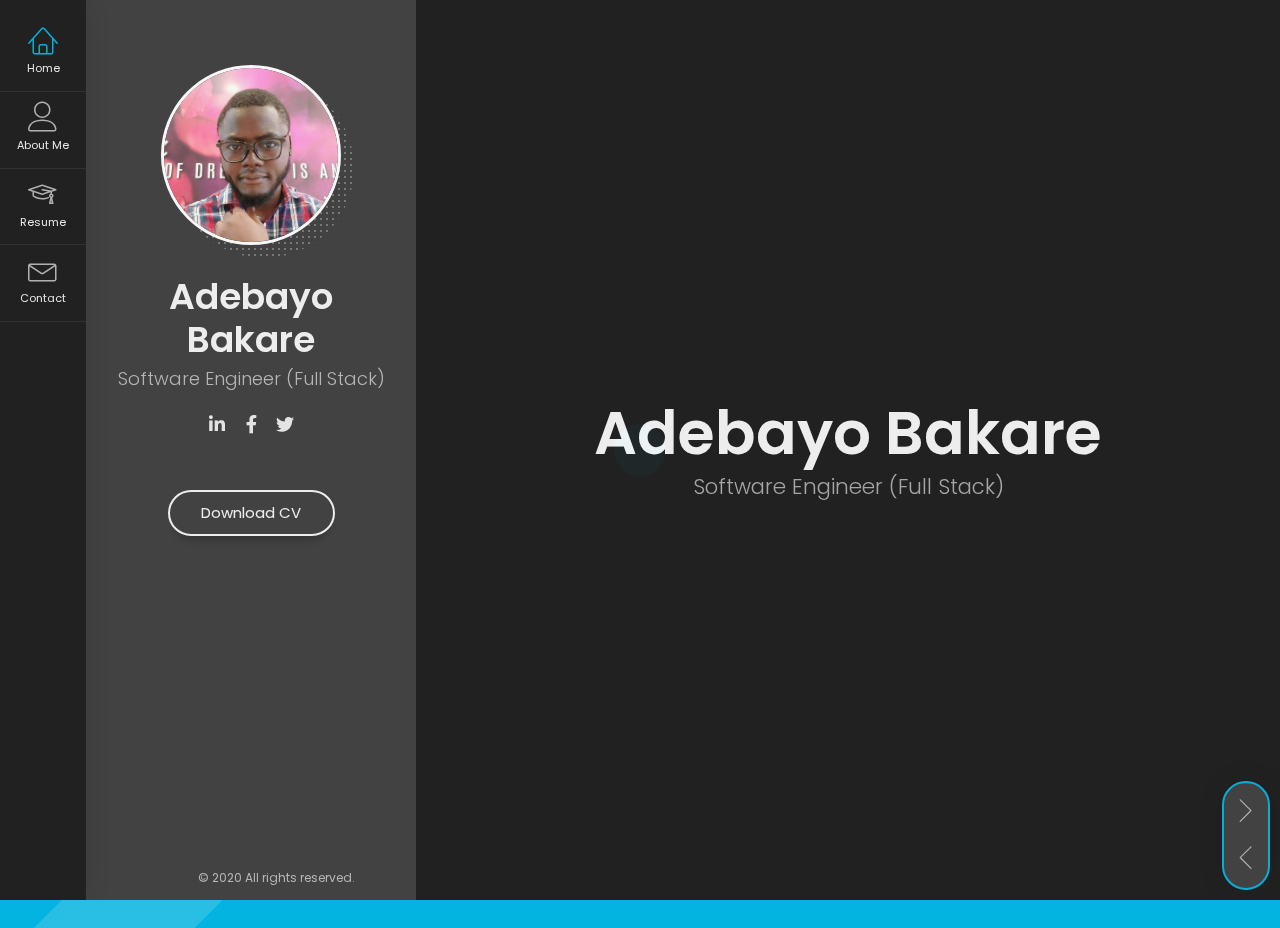
<file: index.html>
<!DOCTYPE html>
<html lang="en" class="no-js">
  <head>
    <meta charset="UTF-8" />
    <meta http-equiv="X-UA-Compatible" content="IE=edge"> 
    <title>Adebayo Bakare - Portfolio</title>
    <meta name="viewport" content="width=device-width, initial-scale=1, maximum-scale=1" />
    <meta name="description" content="Adebayo Bakare - Resume/Portfolio" />
    <meta name="keywords" content="vcard, resposnive, retina, resume, jquery, css3, bootstrap, Material CV, portfolio" />
    <meta name="author" content="lmpixels" />
    <link rel="shortcut icon" href="favicon.ico">


    <link rel="stylesheet" href="css/reset.css" type="text/css">
    <link rel="stylesheet" href="css/bootstrap-grid.min.css" type="text/css">
    <link rel="stylesheet" href="css/animations.css" type="text/css">
    <link rel="stylesheet" href="css/perfect-scrollbar.css" type="text/css">
    <link rel="stylesheet" href="css/owl.carousel.css" type="text/css">
    <link rel="stylesheet" href="css/magnific-popup.css" type="text/css">
    <link rel="stylesheet" href="css/main.css" type="text/css">
  </head>

  <body>
    <!-- Animated Background -->
    <div class="lm-animated-bg" style="background-image: url(img/main_bg.png);"></div>
    <!-- /Animated Background -->

    <!-- Loading animation -->
    <div class="preloader">
      <div class="preloader-animation">
        <div class="preloader-spinner">
        </div>
      </div>
    </div>
    <!-- /Loading animation -->

    <div class="page">
      <div class="page-content">

          <header id="site_header" class="header mobile-menu-hide">
            <div class="header-content">
              <div class="header-photo">
                <img src="img/profile.jpg" alt="Alex Smith">
              </div>
              <div class="header-titles">
                <h2>Adebayo Bakare</h2>
                <h4>Software Engineer (Full Stack)</h4>
              </div>
            </div>

            <ul class="main-menu">
              <li class="active">
                <a href="#home" class="nav-anim">
                  <span class="menu-icon lnr lnr-home"></span>
                  <span class="link-text">Home</span>
                </a>
              </li>
              <li>
                <a href="#about-me" class="nav-anim">
                  <span class="menu-icon lnr lnr-user"></span>
                  <span class="link-text">About Me</span>
                </a>
              </li>
              <li>
                <a href="#resume" class="nav-anim">
                  <span class="menu-icon lnr lnr-graduation-hat"></span>
                  <span class="link-text">Resume</span>
                </a>
              </li>
              <!-- <li>
                <a href="#portfolio" class="nav-anim">
                  <span class="menu-icon lnr lnr-briefcase"></span>
                  <span class="link-text">Portfolio</span>
                </a>
              </li>
              <li>
                <a href="#blog" class="nav-anim">
                  <span class="menu-icon lnr lnr-book"></span>
                  <span class="link-text">Blog</span>
                </a>
              </li> -->
              <li>
                <a href="#contact" class="nav-anim">
                  <span class="menu-icon lnr lnr-envelope"></span>
                  <span class="link-text">Contact</span>
                </a>
              </li>
            </ul>

            <div class="social-links">
              <ul>
                <li><a href="https://linkedin.com/in/adebayo-m-bakare" target="_blank"><i class="fab fa-linkedin-in"></i></a></li>
                <li><a href="#" target="_blank"><i class="fab fa-facebook-f"></i></a></li>
                <li><a href="#" target="_blank"><i class="fab fa-twitter"></i></a></li>
              </ul>
            </div>

            <div class="header-buttons">
              <a href="https://onedrive.live.com/?authkey=%21ABDwixw70HAaPwk&id=12155EB2CACB7A61%21120897&cid=12155EB2CACB7A61&parId=root&parQt=sharedby&o=OneUp" target="_blank" class="btn btn-primary">Download CV</a>
            </div>

            <div class="copyrights">© 2020 All rights reserved.</div>
          </header>

          <!-- Mobile Navigation -->
          <div class="menu-toggle">
            <span></span>
            <span></span>
            <span></span>
          </div>
          <!-- End Mobile Navigation -->

          <!-- Arrows Nav -->
          <div class="lmpixels-arrows-nav">
            <div class="lmpixels-arrow-right"><i class="lnr lnr-chevron-right"></i></div>
            <div class="lmpixels-arrow-left"><i class="lnr lnr-chevron-left"></i></div>
          </div>
          <!-- End Arrows Nav -->

          <div class="content-area">
            <div class="animated-sections">
              <!-- Home Subpage -->
              <section data-id="home" class="animated-section start-page">
                <div class="section-content vcentered">

                    <div class="row">
                      <div class="col-sm-12 col-md-12 col-lg-12">
                        <div class="title-block">
                          <h2>Adebayo Bakare</h2>
                          <div class="owl-carousel text-rotation">                                    
                            <div class="item">
                              <div class="sp-subtitle">Software Engineer (Full Stack)</div>
                            </div>
                            
                            <div class="item">
                              <div class="sp-subtitle">AI Engineer</div>
                            </div>

                            <div class="item">
                              <div class="sp-subtitle">Backend-Developer</div>
                            </div>
                          </div>
                        </div>
                      </div>
                    </div>

                </div>
              </section>
              <!-- End of Home Subpage -->

              <!-- About Me Subpage -->
              <section data-id="about-me" class="animated-section">
                <div class="section-content">
                  <div class="page-title">
                    <h2>About <span>Me</span></h2>
                  </div>

                  <!-- Personal Information -->
                  <div class="row">
                    <div class="col-xs-12 col-sm-7">
                      <p>With over 8 years of dedicated experience in full-stack software development, I am passionate about leveraging technology to create innovative solutions. My expertise spans both front-end and back-end development, with a strong command of technologies such as Next.js, React, TailwindCSS, Vue.js, Node.js, Python(Django & Flask), and JavaScript.</p>
                    </div>

                    <div class="col-xs-12 col-sm-5">
                      <div class="info-list">
                        <ul>
                          <li>
                            <span class="title">Age</span>
                            <span class="value">32</span>
                          </li>

                          <li>
                            <span class="title">Residence</span>
                            <span class="value">Canada</span>
                          </li>

                          <li>
                            <span class="title">Address</span>
                            <span class="value">188, Clark Blvd</span>
                          </li>

                          <li>
                            <span class="title">e-mail</span>
                            <span class="value">mabakare@yahoo.com</span>
                          </li>

                          <li>
                            <span class="title">Phone</span>
                            <span class="value">+1 (647) 472 1906</span>
                          </li>
                        </ul>
                      </div>
                    </div>
                  </div>
                  <!-- End of Personal Information -->

                  <div class="white-space-50"></div>

                  <!-- Services -->
                  <div class="row">
                    <div class="col-xs-12 col-sm-12">
                      <div class="block-title">
                        <h3>What <span>I Do</span></h3>
                      </div>
                    </div>
                  </div>

                  <div class="row">
                    <div class="col-xs-12 col-sm-6">
                      <div class="col-inner">
                        <div class="info-list-w-icon">
                          <div class="info-block-w-icon">
                            <div class="ci-icon">
                              <i class="lnr lnr-store"></i>
                            </div>
                            <div class="ci-text">
                              <h4>Ecommerce</h4>
                              <p>I specialize in developing robust e-commerce solutions that drives sales and enhance customer engagement. Leveraging platforms like <b>Shopify</b>, <b>WooCommerce</b> and custom built solutions.</p>
                            </div>
                          </div>
                          <div class="info-block-w-icon">
                            <div class="ci-icon">
                              <i class="lnr lnr-laptop-phone"></i>
                            </div><div class="ci-text">
                              <h4>Cloud Infracstructure & DevOps</h4>
                              <p>I set up and manage cloud Infracstructure to ensure your applications are scalable, reliable and secure. With experience with <b>AWS</b>, <b>Google Cloud Platorm</b> and <b>Docker</b>, I implement CI/CD pipelines and automate deployment process to improve efficiency and reduce time-to-market.</p>
                            </div>
                          </div>
                        </div>
                      </div>
                    </div>

                    <div class="col-xs-12 col-sm-6">
                      <div class="col-inner">
                        <div class="info-list-w-icon">
                          <div class="info-block-w-icon">
                            <div class="ci-icon">
                              <i class="lnr lnr-pencil"></i>
                            </div>
                            <div class="ci-text">
                              <h4>API Development & Integration</h4>
                              <p>I create and integrate APIs to enable smooth communication between different software applications. By developing RESTful APIs using <b>Node.js</b>, <b>Express.js</b>, or <b>Django</b>, I ensure secure and effiecient data exchange, enhancing the functionality and connectivity of your applications.</p>
                            </div>
                          </div>
                          <div class="info-block-w-icon">
                            <div class="ci-icon">
                              <i class="lnr lnr-flag"></i>
                            </div><div class="ci-text">
                              <h4>Web Design</h4>
                              <p>I craft visually appealing and user-friendly websites that align with your brand identity and business objectives. Utilizing modern design principles and technology like <b>HTMl5</b>, <b>CSS3</b>, <b>JavaScript</b> and frameworks such as <b>React</b> and <b>Vue.js</b>.</p>
                            </div>
                          </div>
                        </div>
                      </div>
                    </div>
                  </div>
                  <!-- End of Services -->

                  <div class="white-space-30"></div>

                  <!-- Testimonials -->
                  <div class="row">
                    <div class="col-xs-12 col-sm-12">
                      <div class="block-title">
                        <h3>Testimonials</h3>
                      </div>
                    </div>
                  </div>

                  <div class="row">
                    <div class="col-xs-12 col-sm-12">
                      <div class="testimonials owl-carousel">
                        <!-- Testimonial 1 -->
                        <div class="testimonial">
                          <div class="img">
                            <img src="img/testimonials/testimonial-1.jpg" alt="Alex Smith">
                          </div>
                          <div class="text">
                            <p>I worked closely with Adebayo during the development of a proprietary mobile application used by the trading team within our company. Adebayo demonstrated a profound expertise in Flutter and Python development. His ability to design and implement a complex mobile application with an intuitive user interface was remarkable. He consistently delivered high-quality code, efficiently addressed bugs, and implemented new features that enhanced our mobile app's performance and user experience.</p>
                          </div>

                          <div class="author-info">
                            <h4 class="author">North VanHooser</h4>
                            <h5 class="company">Financial Innovation | Head of Product | Co-Founder</h5>
                            <div class="icon">
                              <i class="fas fa-quote-right"></i>
                            </div>
                          </div>
                        </div>
                        <!-- End of Testimonial 1 -->

                        <!-- Testimonial 2 -->
                        <div class="testimonial">
                          <div class="img">
                            <img src="img/testimonials/testimonial-2.jpg" alt="Alex Smith">
                          </div>
                          <div class="text">
                            <p>He is highly skilled in Computational analysis and Web development. He also has good knowledge of data structures and algorithms and he is solid in machine learning and artificial intelligence. He is also respectful and has a good track record of meeting up with project deadline. I have no reservation in vouching for him.</p>
                          </div>

                          <div class="author-info">
                            <h4 class="author">Kayode Yusuf</h4>
                            <h5 class="company">DevOps Consultant | Infracstructure Engineer | Cloud Architect</h5>
                            <div class="icon">
                              <i class="fas fa-quote-right"></i>
                            </div>
                          </div>
                        </div>
                        <!-- End of Testimonial 2 -->

                        <!-- Testimonial 3 -->
                        <div class="testimonial">
                          <div class="img">
                            <img src="img/testimonials/testimonial-3.jpg" alt="Alex Smith">
                          </div>
                          <div class="text">
                            <p>We hired Bakare to revamp our e-commerce website, and the results have been outstanding. His expertise in web design and development transformed our online presence completely. The new site is not only visually stunning but also user-friendly and optimized for conversions. Bakare managed the entire project seamlessly, keeping us informed at every stage and delivering on time and within budget. His attention to detail and commitment to excellence are truly commendable. Since the launch, we've seen a significant increase in traffic and sales. I highly recommend Bakare for any web development needs.</p>
                          </div>

                          <div class="author-info">
                            <h4 class="author">Adekunle Adedeji</h4>
                            <h5 class="company">Cloud/System Engineer | Site Reliability Engineer</h5>
                            <div class="icon">
                              <i class="fas fa-quote-right"></i>
                            </div>
                          </div>
                        </div>
                        <!-- End of Testimonial 3 -->
                      </div>
                    </div>
                  </div>
                  <!-- End of Testimonials -->

                  <div class="white-space-50"></div>

                  <!-- Clients -->
                  <!-- <div class="row">
                    <div class="col-xs-12 col-sm-12">
                      <div class="block-title">
                        <h3>Cilents</h3>
                      </div>
                    </div>
                  </div>

                  <div class="row">
                    <div class="col-xs-12 col-sm-12">
                      <div class="clients owl-carousel">
                        
                        <div class="client-block">
                          <a href="#" target="_blank" title="Logo">
                            <img src="img/clients/client-1.png" alt="Logo">
                          </a>
                        </div>

                        <div class="client-block">
                          <a href="#" target="_blank" title="Logo">
                            <img src="img/clients/client-2.png" alt="Logo">
                          </a>
                        </div>

                        <div class="client-block">
                          <a href="#" target="_blank" title="Logo">
                            <img src="img/clients/client-3.png" alt="Logo">
                          </a>
                        </div>

                        <div class="client-block">
                          <a href="#" target="_blank" title="Logo">
                            <img src="img/clients/client-4.png" alt="Logo">
                          </a>
                        </div>

                        <div class="client-block">
                          <a href="#" target="_blank" title="Logo">
                            <img src="img/clients/client-5.png" alt="Logo">
                          </a>
                        </div>

                        <div class="client-block">
                          <a href="#" target="_blank" title="Logo">
                            <img src="img/clients/client-6.png" alt="Logo">
                          </a>
                        </div>

                        <div class="client-block">
                          <a href="#" target="_blank" title="Logo">
                            <img src="img/clients/client-7.png" alt="Logo">
                          </a>
                        </div>
  
                      </div>
                    </div>
                  </div> -->
                  <!-- End of Clients -->

                  <!-- <div class="white-space-50"></div> -->

                  <!-- Pricing -->
                  <!-- <div class="row">
                    <div class="col-xs-12 col-sm-12">

                      <div class="block-title">
                        <h3>Pricing</h3>
                      </div>
                    </div>
                  </div>

                  <div class="row">
                    <div class=" col-xs-12 col-sm-12 ">
                      <div class="fw-pricing clearfix row">
                        
                        <div class="fw-package-wrap col-md-6 ">
                          <div class="fw-package">
                            <div class="fw-heading-row">
                              <span>Silver</span>
                            </div>
                            
                            <div class="fw-pricing-row">
                              <span>$64</span>
                              <small>per month</small>
                            </div>
                            
                            <div class="fw-button-row">
                              <a href="#" target="_self" class="btn btn-secondary">Free Trial</a>
                            </div>

                            <div class="fw-default-row">Lorem ipsum dolor</div>
                            <div class="fw-default-row">Pellentesque scelerisque</div>
                            <div class="fw-default-row">Morbi eu sagittis</div>
                          </div>
                        </div>
     
                        <div class="fw-package-wrap col-md-6 highlight-col ">
                          <div class="fw-package">
                            <div class="fw-heading-row">
                              <span>Gold</span>
                            </div>
                            
                            <div class="fw-pricing-row">
                              <span>$128</span>
                              <small>per month</small>
                            </div>

                            <div class="fw-button-row">
                              <a href="#" target="_self" class="btn btn-primary">Free Trial</a>
                            </div>
                            
                            <div class="fw-default-row">Lorem ipsum dolor</div>
                            <div class="fw-default-row">Pellentesque scelerisque</div>
                            <div class="fw-default-row">Morbi eu sagittis</div>
                            <div class="fw-default-row">Donec non diam</div>
                            <div class="fw-default-row"></div>
                          </div>
                        </div>

                      </div>
                    </div>
                  </div> -->
                  <!-- End of Pricing -->

                  <div class="white-space-50"></div>

                  <!-- Fun Facts -->
                  <div class="row">
                    <div class="col-xs-12 col-sm-12">

                      <div class="block-title">
                        <h3>Fun <span>Facts</span></h3>
                      </div>
                    </div>
                  </div>

                  <div class="row">
                    <div class="col-xs-12 col-sm-4">
                      <div class="fun-fact gray-default">
                        <i class="lnr lnr-heart"></i>
                        <h4>Happy Clients</h4>
                        <span class="fun-fact-block-value">578</span>
                        <span class="fun-fact-block-text"></span>
                      </div>
                    </div>

                    <div class="col-xs-12 col-sm-4">
                      <div class="fun-fact gray-default">
                        <i class="lnr lnr-clock"></i>
                        <h4>Working Hours</h4>
                        <span class="fun-fact-block-value">4,780</span>
                        <span class="fun-fact-block-text"></span>
                      </div>
                    </div>

                    <div class="col-xs-12 col-sm-4 ">
                      <div class="fun-fact gray-default">
                        <i class="lnr lnr-star"></i>
                        <h4>Publications </h4>
                        <span class="fun-fact-block-value">2</span>
                        <span class="fun-fact-block-text"></span>
                      </div>
                    </div>
                  </div>
                  <!-- End of Fun Facts -->

                </div>
              </section>
              <!-- End of About Me Subpage -->

              <!-- Resume Subpage -->
              <section data-id="resume" class="animated-section">
                <div class="section-content">  
                  <div class="page-title">
                    <h2>Resume</h2>
                  </div>

                  <div class="row">
                    <div class="col-xs-12 col-sm-7">

                      <div class="block-title">
                        <h3>Education</h3>
                      </div>
                      
                      <div class="timeline timeline-second-style clearfix">
                        <div class="timeline-item clearfix">
                          <div class="left-part">
                            <h5 class="item-period">2023</h5>
                            <span class="item-company">Multimedia University</span>
                          </div>
                          <div class="divider"></div>
                          <div class="right-part">
                            <h4 class="item-title">MSc Information Technology (Artificial Intelligence)</h4>
                            <p></p>
                          </div>
                        </div>

                        <div class="timeline-item clearfix">
                          <div class="left-part">
                            <h5 class="item-period">2020</h5>
                            <span class="item-company">Multimedia University</span>
                          </div>
                          <div class="divider"></div>
                          <div class="right-part">
                            <h4 class="item-title">BSc Information Technology (Artificial Intelligence)</h4>
                            <p></p>
                          </div>
                        </div>
                      </div>

                      <div class="white-space-50"></div>

                      <div class="block-title">
                        <h3>Experience</h3>
                      </div>

                      <div class="timeline timeline-second-style clearfix">
                        <div class="timeline-item clearfix">
                          <div class="left-part">
                            <h5 class="item-period">03/2024 - Current</h5>
                            <span class="item-company"><b>Cloud Devs Inc</b>, Delaware USA</span>
                          </div>
                          <div class="divider"></div>
                          <div class="right-part">
                            <h4 class="item-title">Senior Full Stack Developer</h4>
                            <p>As a Senior Full Stack Developer at Cloud Devs Inc., I develop and maintain high-performance web applications using Python (Django) and JavaScript, integrating third-party services and APIs to enhance functionality and reduce data loading times by 30%. I lead and mentor junior team members, optimize application performance, and implement custom notification services, resulting in a 25% increase in user satisfaction and engagement.</p>
                          </div>
                        </div>

                        <div class="timeline-item clearfix">
                          <div class="left-part">
                            <h5 class="item-period">12/2023 - 03/2024</h5>
                            <span class="item-company"><b>Cloud Devs Inc</b>, Delaware USA</span>
                          </div>
                          <div class="divider"></div>
                          <div class="right-part">
                            <h4 class="item-title">Backend Engineer</h4>
                            <p>In this role, I developed and maintained backend systems using TypeScript, ensuring efficient and scalable server-side functionality. I conducted performance optimizations that reduced server costs by 15% while maintaining high availability and reliability.</p>
                          </div>
                        </div>
                        
                        <div class="timeline-item clearfix">
                          <div class="left-part">
                            <h5 class="item-period">04/2023 - 12/2023</h5>
                            <span class="item-company"><b>Softmark technologies</b>, Ontario Canada</span>
                          </div>
                          <div class="divider"></div>
                          <div class="right-part">
                            <h4 class="item-title">Full Stack Developer</h4>
                            <p>In this role, I developed and maintained backend systems using TypeScript, ensuring efficient and scalable server-side functionality. I conducted performance optimizations that reduced server costs by 15% while maintaining high availability and reliability.</p>
                          </div>
                        </div>

                      </div>

                    </div>

                    <!-- Skills & Certificates -->
                    <div class="col-xs-12 col-sm-5">
                      <!-- Design Skills -->
                      <div class="block-title">
                        <h3>Design <span>Skills</span></h3>
                      </div>

                      <div class="skills-info skills-second-style">
                        <!-- Skill 1 -->
                        <div class="skill clearfix">
                          <h4>Web Design</h4>
                          <div class="skill-value">95%</div>
                        </div>
                        <div class="skill-container skill-1">
                          <div class="skill-percentage"></div>
                        </div>
                        <!-- End of Skill 1 -->
                        
                        <!-- Skill 2 -->
                        <div class="skill clearfix">
                          <h4>React</h4>
                          <div class="skill-value">95%</div>
                        </div>
                        <div class="skill-container skill-5">
                          <div class="skill-percentage"></div>
                        </div>
                        <!-- End of Skill 2 -->
                        
                        <!-- Skill 3 -->
                        <div class="skill clearfix">
                          <h4>Vue.js</h4>
                          <div class="skill-value">80%</div>
                        </div>
                        <div class="skill-container skill-3">
                          <div class="skill-percentage"></div>
                        </div>
                        <!-- End of Skill 3 -->
                        
                        <!-- Skill 4 -->
                        <div class="skill clearfix">
                          <h4>HTML5 & CSS3</h4>
                          <div class="skill-value">90%</div>
                        </div>
                        <div class="skill-container skill-4">
                          <div class="skill-percentage"></div>
                        </div>
                        <!-- End of Skill 4 -->

                      </div>
                      <!-- End of Design Skills -->

                      <div class="white-space-10"></div>

                      <!-- Coding Skills -->
                      <div class="block-title">
                        <h3>Coding <span>Skills</span></h3>
                      </div>

                      <div class="skills-info skills-second-style">
                        <!-- Skill 5 -->
                        <div class="skill clearfix">
                          <h4>JavaScript</h4>
                          <div class="skill-value">95%</div>
                        </div>
                        <div class="skill-container skill-5">
                          <div class="skill-percentage"></div>
                        </div>
                        <!-- End of Skill 5 -->

                        <!-- Skill 6 -->
                        <div class="skill clearfix">
                          <h4>PHP</h4>
                          <div class="skill-value">85%</div>
                        </div>
                        <div class="skill-container skill-6">
                          <div class="skill-percentage"></div>
                        </div>
                        <!-- End of Skill 6 -->
                        
                        <!-- Skill 7 -->
                        <div class="skill clearfix">
                          <h4>Python</h4>
                          <div class="skill-value">100%</div>
                        </div>
                        <div class="skill-container skill-7">
                          <div class="skill-percentage"></div>
                        </div>
                        <!-- End of Skill 7 -->
                        
                        <!-- Skill 8 -->
                        <div class="skill clearfix">
                          <h4>Java</h4>
                          <div class="skill-value">75%</div>
                        </div>
                        <div class="skill-container skill-8">
                          <div class="skill-percentage"></div>
                        </div>
                        <!-- End of Skill 8 -->

                        <!-- Skill 9 -->
                        <div class="skill clearfix">
                          <h4>C++</h4>
                          <div class="skill-value">90%</div>
                        </div>
                        <div class="skill-container skill-9">
                          <div class="skill-percentage"></div>
                        </div>
                        <!-- End of Skill 9 -->
                      </div>
                      <!-- End of Coding Skills -->

                      <div class="white-space-10"></div>

                      <!-- Knowledges -->
                      <div class="block-title">
                        <h3>Knowledges</h3>
                      </div>

                      <ul class="knowledges">
                        <li>Design-driven Development</li>
                        <li>A/B Testing</li>
                        <li>Digital Design</li>
                        <li>Interactive Graphics</li>
                        <li>Time Management</li>
                        <li>Communication</li>
                        <li>Problem-Solving</li>
                        <li>Interpersonal Skills</li>
                        <li>Flexibility</li>
                      </ul>
                      <!-- End of Knowledges -->
                    </div>
                    <!-- End of Skills & Certificates -->
                  </div>

                  <div class="white-space-50"></div>

                  <!-- Certificates -->
                  <div class="row">
                    <div class="col-xs-12 col-sm-12">
                      <div class="block-title">
                        <h3>Certificates</h3>
                      </div>
                    </div>
                  </div>
                  
                  <div class="row">
                    <!-- Certificate 1 -->
                     <a href="https://www.credly.com/badges/49b08554-c933-45e8-9fcc-5cb2cd79a95e/linked_in_profile?trk=public_profile_see-credential" target="_blank">
                        <div class="col-xs-12 col-sm-6">
                          <div class="certificate-item clearfix">
                            <div class="certi-logo">
                              <img src="img/clients/PCEP.png" alt="logo">
                            </div>
                            
                            <div class="certi-content">
                              <div class="certi-title">
                                <h4>PCEP - Certified Entry-Level Python Programmer</h4>
                              </div>
                              <!-- <div class="certi-id">
                                <span>Membership ID: XXXX</span>
                              </div> -->
                              <div class="certi-date">
                                <span>June 2023</span>
                              </div>
                              <div class="certi-company">
                                <span></span>
                              </div>
                            </div>
                          </div>
                        </div>
                      </a>
                    <!-- End of Certificate 1 -->

                    <!-- Certificate 2 -->
                     <a href="https://www.coursera.org/account/accomplishments/specialization/certificate/39DY8PLA2J8P" target="_blank">
                      <div class="col-xs-12 col-sm-6">
                        <div class="certificate-item clearfix">
                          <div class="certi-logo">
                            <img src="img/clients/IBM.png" alt="logo">
                          </div>
                          
                          <div class="certi-content">
                            <div class="certi-title">
                              <h4>IBM Full Stack Developer Certification</h4>
                            </div>
                            <!-- <div class="certi-id">
                              <span>Membership ID: XXXX</span>
                            </div> -->
                            <div class="certi-date">
                              <span>July 2023</span>
                            </div>
                            <div class="certi-company">
                              <span></span>
                            </div>
                          </div>
                        </div>
                      </div>
                    </a>
                    <!-- End of Certificate 2 -->

                  </div>
                  <!-- End of Certificates -->
                </div>
              </section>
              <!-- End of Resume Subpage -->

              <!-- Portfolio Subpage -->              
              <!-- End of Portfolio Subpage -->

              <!-- Blog Subpage -->
              <!-- End of Blog Subpage -->

              <!-- Contact Subpage -->
              <section data-id="contact" class="animated-section">
                <div class="section-content">  
                  <div class="page-title">
                    <h2>Contact</h2>
                  </div>

                  <div class="row">
                    <!-- Contact Info -->
                    <div class="col-xs-12 col-sm-4">
                      <div class="lm-info-block gray-default">
                        <i class="lnr lnr-map-marker"></i>
                        <h4>Brampton Canada</h4>
                        <span class="lm-info-block-value"></span>
                        <span class="lm-info-block-text"></span>
                      </div>

                      <div class="lm-info-block gray-default">
                        <i class="lnr lnr-phone-handset"></i>
                        <h4>647-472-1906</h4>
                        <span class="lm-info-block-value"></span>
                        <span class="lm-info-block-text"></span>
                      </div>

                      <div class="lm-info-block gray-default">
                        <i class="lnr lnr-envelope"></i>
                        <h4>mabakare@yahoo.com</h4>
                        <span class="lm-info-block-value"></span>
                        <span class="lm-info-block-text"></span>
                      </div>

                      <div class="lm-info-block gray-default">
                        <i class="lnr lnr-checkmark-circle"></i>
                        <h4>Freelance Available</h4>
                        <span class="lm-info-block-value"></span>
                        <span class="lm-info-block-text"></span>
                      </div>


                    </div>
                    <!-- End of Contact Info -->

                    <!-- Contact Form -->
                    <div class="col-xs-12 col-sm-8">
                      <div class="lmpixels-map">
                        <iframe frameborder="0" scrolling="no" marginheight="0" marginwidth="0"></iframe>
                      </div>
                      <div class="block-title">
                        <h3>How Can I <span>Help You?</span></h3>
                      </div>

                      <form id="contact_form" class="contact-form" action="contact_form/contact_form.php" method="post">

                        <div class="messages"></div>

                        <div class="controls two-columns">
                          <div class="fields clearfix">
                            <div class="left-column">
                              <div class="form-group form-group-with-icon">
                                <input id="form_name" type="text" name="name" class="form-control" placeholder="" required="required" data-error="Name is required.">
                                <label>Full Name</label>
                                <div class="form-control-border"></div>
                                <div class="help-block with-errors"></div>
                              </div>

                              <div class="form-group form-group-with-icon">
                                <input id="form_email" type="email" name="email" class="form-control" placeholder="" required="required" data-error="Valid email is required.">
                                <label>Email Address</label>
                                <div class="form-control-border"></div>
                                <div class="help-block with-errors"></div>
                              </div>

                              <div class="form-group form-group-with-icon">
                                <input id="form_subject" type="text" name="subject" class="form-control" placeholder="" required="required" data-error="Subject is required.">
                                <label>Subject</label>
                                <div class="form-control-border"></div>
                                <div class="help-block with-errors"></div>
                              </div>
                            </div>
                            <div class="right-column">
                              <div class="form-group form-group-with-icon">
                                <textarea id="form_message" name="message" class="form-control" placeholder="" rows="7" required="required" data-error="Please, leave me a message."></textarea>
                                <label>Message</label>
                                <div class="form-control-border"></div>
                                <div class="help-block with-errors"></div>
                              </div>
                            </div>
                          </div>

                          <div class="g-recaptcha" data-sitekey="6LdqmCAUAAAAAMMNEZvn6g4W5e0or2sZmAVpxVqI" data-theme="dark"></div>
      
                          <input type="submit" class="button btn-send" value="Send message">
                        </div>
                      </form>
                    </div>
                    <!-- End of Contact Form -->
                  </div>

                </div>
              </section>
              <!-- End of Contact Subpage -->
            </div>
          </div>

      </div>
    </div>

    <script src="js/jquery.min.js"></script>
    <script src="js/modernizr.custom.js"></script>
    <script src="js/animating.js"></script>

    <script src="js/imagesloaded.pkgd.min.js"></script>
    <script src='https://www.google.com/recaptcha/api.js'></script>

    <script src='js/perfect-scrollbar.min.js'></script>
    <script src='js/jquery.shuffle.min.js'></script>
    <script src='js/masonry.pkgd.min.js'></script>
    <script src='js/owl.carousel.min.js'></script>
    <script src="js/jquery.magnific-popup.min.js"></script>

    <script src="js/validator.js"></script>
    <script src="js/main.js"></script>
  </body>
</html>
</file>
<file: css/perfect-scrollbar.css>
/* perfect-scrollbar v0.8.1 */
.ps{-ms-touch-action:auto;touch-action:auto;overflow:hidden !important;-ms-overflow-style:none}@supports (-ms-overflow-style: none){.ps{overflow:auto !important}}@media screen and (-ms-high-contrast: active), (-ms-high-contrast: none){.ps{overflow:auto !important}}.ps.ps--active-x>.ps__scrollbar-x-rail,.ps.ps--active-y>.ps__scrollbar-y-rail{display:block;background-color:transparent}.ps.ps--in-scrolling.ps--x>.ps__scrollbar-x-rail{background-color:#eee;opacity:.9}.ps.ps--in-scrolling.ps--x>.ps__scrollbar-x-rail>.ps__scrollbar-x{background-color:#999;height:11px}.ps.ps--in-scrolling.ps--y>.ps__scrollbar-y-rail{background-color:#eee;opacity:.9}.ps.ps--in-scrolling.ps--y>.ps__scrollbar-y-rail>.ps__scrollbar-y{background-color:#999;width:11px}.ps>.ps__scrollbar-x-rail{display:none;position:absolute;opacity:0;-webkit-transition:background-color .2s linear, opacity .2s linear;-o-transition:background-color .2s linear, opacity .2s linear;-moz-transition:background-color .2s linear, opacity .2s linear;transition:background-color .2s linear, opacity .2s linear;bottom:0px;height:15px}.ps>.ps__scrollbar-x-rail>.ps__scrollbar-x{position:absolute;background-color:#aaa;-webkit-border-radius:6px;-moz-border-radius:6px;border-radius:6px;-webkit-transition:background-color .2s linear, height .2s linear, width .2s ease-in-out, -webkit-border-radius .2s ease-in-out;transition:background-color .2s linear, height .2s linear, width .2s ease-in-out, -webkit-border-radius .2s ease-in-out;-o-transition:background-color .2s linear, height .2s linear, width .2s ease-in-out, border-radius .2s ease-in-out;-moz-transition:background-color .2s linear, height .2s linear, width .2s ease-in-out, border-radius .2s ease-in-out, -moz-border-radius .2s ease-in-out;transition:background-color .2s linear, height .2s linear, width .2s ease-in-out, border-radius .2s ease-in-out;transition:background-color .2s linear, height .2s linear, width .2s ease-in-out, border-radius .2s ease-in-out, -webkit-border-radius .2s ease-in-out, -moz-border-radius .2s ease-in-out;bottom:2px;height:6px}.ps>.ps__scrollbar-x-rail:hover>.ps__scrollbar-x,.ps>.ps__scrollbar-x-rail:active>.ps__scrollbar-x{height:11px}.ps>.ps__scrollbar-y-rail{display:none;position:absolute;opacity:0;-webkit-transition:background-color .2s linear, opacity .2s linear;-o-transition:background-color .2s linear, opacity .2s linear;-moz-transition:background-color .2s linear, opacity .2s linear;transition:background-color .2s linear, opacity .2s linear;right:0;width:15px}.ps>.ps__scrollbar-y-rail>.ps__scrollbar-y{position:absolute;background-color:#aaa;-webkit-border-radius:6px;-moz-border-radius:6px;border-radius:6px;-webkit-transition:background-color .2s linear, height .2s linear, width .2s ease-in-out, -webkit-border-radius .2s ease-in-out;transition:background-color .2s linear, height .2s linear, width .2s ease-in-out, -webkit-border-radius .2s ease-in-out;-o-transition:background-color .2s linear, height .2s linear, width .2s ease-in-out, border-radius .2s ease-in-out;-moz-transition:background-color .2s linear, height .2s linear, width .2s ease-in-out, border-radius .2s ease-in-out, -moz-border-radius .2s ease-in-out;transition:background-color .2s linear, height .2s linear, width .2s ease-in-out, border-radius .2s ease-in-out;transition:background-color .2s linear, height .2s linear, width .2s ease-in-out, border-radius .2s ease-in-out, -webkit-border-radius .2s ease-in-out, -moz-border-radius .2s ease-in-out;right:2px;width:6px}.ps>.ps__scrollbar-y-rail:hover>.ps__scrollbar-y,.ps>.ps__scrollbar-y-rail:active>.ps__scrollbar-y{width:11px}.ps:hover.ps--in-scrolling.ps--x>.ps__scrollbar-x-rail{background-color:#eee;opacity:.9}.ps:hover.ps--in-scrolling.ps--x>.ps__scrollbar-x-rail>.ps__scrollbar-x{background-color:#999;height:11px}.ps:hover.ps--in-scrolling.ps--y>.ps__scrollbar-y-rail{background-color:#eee;opacity:.9}.ps:hover.ps--in-scrolling.ps--y>.ps__scrollbar-y-rail>.ps__scrollbar-y{background-color:#999;width:11px}.ps:hover>.ps__scrollbar-x-rail,.ps:hover>.ps__scrollbar-y-rail{opacity:.6}.ps:hover>.ps__scrollbar-x-rail:hover{background-color:#eee;opacity:.9}.ps:hover>.ps__scrollbar-x-rail:hover>.ps__scrollbar-x{background-color:#999}.ps:hover>.ps__scrollbar-y-rail:hover{background-color:#eee;opacity:.9}.ps:hover>.ps__scrollbar-y-rail:hover>.ps__scrollbar-y{background-color:#999}
</file>
<file: css/main.css>
/*
* Template Name: BreezyCV - Resume / CV / vCard / Portfolio Template
* Author: LMPixels
* Author URL: http://themeforest.net/user/lmpixels
* Version: 1.6.0
*/

/* ------------------------------------------------------------
1. Fonts
2. General Styles
3. Page loadig animation
4. Header
5. Page Content
6. Elements
7. Single Page (Blog Posts, 404 etc.)
8. Media Queries
9. Pricing
10. Full Width Styles
11. Updates
------------------------------------------------------------ */

/* ------------------------------------------------------------
1. Fonts
------------------------------------------------------------ */
/* Google fonts */
@import url('https://fonts.googleapis.com/css?family=Poppins:200,200i,300,300i,400,400i,500,500i,600,600i,700,700i');

/* Linear Icons Font */
@import url('./fonts/linear-icons-font/style.css');

/* FontAwesome Free Icons Font */
@import url('./fonts/fontawesome-free-5.12.1-web/css/all.min.css');


/* ------------------------------------------------------------
2. General Styles
------------------------------------------------------------ */
html {
  margin: 0;
  width: 100%;
  height: 100%;
  min-height: 100%;
  overflow: hidden;
}

body {
  background-color: #04b4e0;
  margin: 0;
  width: 100%;
  height: 100%;
  min-height: 100%;
  font-size: 15px;
  font-family: 'Poppins', Helvetica, sans-serif;
  line-height: 1.65em;
  overflow: hidden;
  color: #d5d5d5;
  background-repeat: no-repeat;
  background-position: center;
  background-position: 50% 50%;
  background-size: cover;
}

h1, h2, h3, h4, h5, h6 {
  color: #eee;
  font-family: 'Poppins', Helvetica, sans-serif;
  font-weight: 600;
}

h1 {
    font-size: 32px;
}
h2 {
    font-size: 27px;
}
h3 {
    font-size: 21px;
}
h4 {
    font-size: 18px;
}
h5 {
    font-size: 16px;
}
h6 {
    font-size: 14px;
}

a {
  color: #0099cc;
  text-decoration: none;
  -webkit-transition: all 0.3s ease-in-out;
  -moz-transition: all 0.3s ease-in-out;
  -o-transition: all 0.3s ease-in-out;
  -ms-transition: all 0.3s ease-in-out;
  transition: all 0.3s ease-in-out;
}

p {
  margin-bottom: 10px;
}

.clearfix:before,
.clearfix:after {
    content: " ";
    display: table;
}

.clearfix:after {
    clear: both;
}

.page {
  display: block;
  width: 100%;
  height: 100%;
  min-height: 100%;
  padding: 0 100px;
  overflow: hidden;
}

.page-content {
  position: relative;
  width: 100%;
  max-width: 1280px;
  min-height: 80vh;
  margin: 10vh auto;
  padding: 0;
  background-color: #444;
  -webkit-box-shadow: 0 0 100px -5px rgba(0,0,0,.25);
  -moz-box-shadow: 0 0 100px -5px rgba(0,0,0,.25);
  box-shadow: 0 0 100px -5px rgba(0,0,0,.25);
  border-radius: 32px;
  -webkit-backface-visibility: hidden;
  -moz-backface-visibility: hidden;
  backface-visibility: hidden;
}

/* buttons */
.btn-primary,
.btn-secondary,
button,
input[type="button"],
input[type="submit"],
.wp-block-button .wp-block-button__link {
  display: inline-block;
  position: relative;
  padding: .8em 2.1em;
  margin-bottom: .75em;
  margin-right: .25em;
  font-size: 1em;
  line-height: 1.2;
  border: 0;
  outline: 0;
  border: 2px solid #04b4e0;
  color: #f5f5f5;
  text-shadow: none;
  background-color: transparent;
  border-radius: 30px;
  font-family: 'Poppins', Helvetica, sans-serif;
  -webkit-transition: all 0.3s ease-in-out;
  -moz-transition: all 0.3s ease-in-out;
  -o-transition: all 0.3s ease-in-out;
  -ms-transition: all 0.3s ease-in-out;
  transition: all 0.3s ease-in-out;
  box-shadow: 0px 10px 10px -8px rgba(0,0,0,.3);
}

.btn-primary:last-child,
.btn-secondary:last-child,
button:last-child,
input[type="button"]:last-child,
input[type="submit"]:last-child,
.wp-block-button .wp-block-button__link:last-child {
  margin-right: 0;
}

.btn-primary:hover,
.btn-primary:focus,
button:hover,
button:focus,
input[type="button"]:hover,
input[type="button"]:focus,
input[type="submit"]:hover,
input[type="submit"]:focus {
  background-color: #04b4e0;
  color: #fff;
  border: 2px solid #04b4e0;
}

.btn-secondary {
  border-color: #d5d5d5;
  background-color: transparent;
  box-shadow: 0px 10px 10px -8px rgba(0,0,0,.3);
  color: #f5f5f5;
}

.btn-secondary:hover,
.btn-secondary:focus {
  color: #333;
  border-color: #d5d5d5;
  background-color: #d5d5d5;
}

.animated {
  -webkit-animation-duration: 1s;
  animation-duration: 1s;
  -webkit-animation-fill-mode: both;
  animation-fill-mode: both;
}



/* ============================================================================= 
3. Page loadig animation
============================================================================= */
.no-js .preloader,
.no-js .preloader-portfolio { 
  display: none;
}
.preloader,
.preloader-portfolio {
  position: fixed;
  left: 0px;
  top: 0px;
  width: 100%;
  height: 100%;
  z-index: 9999;
  background: #222;
}

.preloader-animation {
  position: absolute;
  top: 50%;
  left: 50%;
  text-align: center;
  background-color: inherit;
  color: inherit;
  opacity: 1;
  transition: opacity 0.3s;
  transform: translate3d(-50%,-50%,0);
}

.preloader-spinner {
  width: 52px;
  height: 52px;
  margin: 100px auto;
  background-color: #04b4e0;

  border-radius: 100%;  
  -webkit-animation: sk-scaleout 1.0s infinite ease-in-out;
  animation: sk-scaleout 1.0s infinite ease-in-out;
}

@-webkit-keyframes sk-scaleout {
  0% { -webkit-transform: scale(0) }
  100% {
    -webkit-transform: scale(1.1);
    opacity: 0;
  }
}

@keyframes sk-scaleout {
  0% { 
    -webkit-transform: scale(0);
    transform: scale(0);
  } 100% {
    -webkit-transform: scale(1.1);
    transform: scale(1.1);
    opacity: 0;
  }
}



/* ------------------------------------------------------------
4. Header
------------------------------------------------------------ */
@media only screen and (min-width: 1025px) {
  .header {
    display: inline-block;
    float: left;
    width: 100%;
    max-width: 380px;
    height: 100%;
    max-height: 80vh;
    min-height: inherit;
    text-align: center;
    padding: 65px 30px 45px;
    overflow: auto;
  }

  .header-titles {

  }

  /* --- Navigation --- */
  ul.main-menu {
    position: absolute;
    padding: 15px 0;
    width: 70px;
    right: -90px;
    background-color: #444;
    border-radius: 35px;
    z-index: 999;
    list-style: none;
    top: 0;
    -webkit-box-shadow: 0 0 30px -5px rgba(0,0,0,.15);
    -moz-box-shadow: 0 0 30px -5px rgba(0,0,0,.15);
    box-shadow: 0 0 30px -5px rgba(0,0,0,.15);
  }

  ul.main-menu a {
    display: block;
    position: relative;
    color: #b5b6b7;
    padding: 10px;
    -webkit-transition: all 0.3s ease-in-out;
    -moz-transition: all 0.3s ease-in-out;
    -o-transition: all 0.3s ease-in-out;
    -ms-transition: all 0.3s ease-in-out;
    transition: all 0.3s ease-in-out;
  }

  ul.main-menu a.active,
  ul.main-menu a:focus,
  ul.main-menu a:hover {
    color: #04b4e0;
  }

  ul.main-menu .menu-icon {
    display: block;
    font-size: 30px;
  }

  ul.main-menu .link-text {
    position: absolute;
    width: auto;
    visibility: hidden;
    opacity: 0;
    color: #fff;
    padding: 2px 10px;
    background-color: #04b4e0;
    white-space: nowrap;
    right: 0;
    top: -50%;
    margin-top: 50%;
    -webkit-transition: all 0.3s ease-in-out;
    -moz-transition: all 0.3s ease-in-out;
    -o-transition: all 0.3s ease-in-out;
    -ms-transition: all 0.3s ease-in-out;
    transition: all 0.3s ease-in-out;
    z-index: 0;
    box-shadow: 0px 10px 10px -8px rgba(0,0,0,.22);
  }

  ul.main-menu a:hover .link-text {
    right: 100%;
    visibility: visible;
    opacity: 1;
  }
  /* --- End Navigation --- */
}

/* --- LMPixels Arrow Nav --- */
.lmpixels-arrows-nav {
  position: absolute;
  padding: 10px 0;
  width: 60px;
  right: -80px;
  background-color: #444;
  border-radius: 35px;
  z-index: 98;
  list-style: none;
  bottom: 0;
  -webkit-box-shadow: 0 0 30px -5px rgba(0,0,0,.15);
  -moz-box-shadow: 0 0 30px -5px rgba(0,0,0,.15);
  box-shadow: 0 0 30px -5px rgba(0,0,0,.15);
}

.lmpixels-arrows-nav div {
  display: block;
  position: relative;
  text-align: center;
  color: #b5b6b7;
  padding: 10px;
  font-size: 24px;
  -webkit-transition: all 0.3s ease-in-out;
  -moz-transition: all 0.3s ease-in-out;
  -o-transition: all 0.3s ease-in-out;
  -ms-transition: all 0.3s ease-in-out;
  transition: all 0.3s ease-in-out;
}

.lmpixels-arrows-nav div:hover {
  color: #04b4e0;
}
/* --- End LMPixels Arrow Nav --- */

.header-photo {
  position: relative;
  width: 180px;
  margin: 0 auto 30px;
  z-index: 1;
}

.header-photo img {
  max-width: 100%;
  background-color: #fff;
  border: 3px solid #fff;
  border-radius: 300px;
}

.header-photo:after {
  position: absolute;
  opacity: 0.3;
  top: 7%;
  left: 7%;
  border-radius: 300px;
  content: '';
  height: calc(100% + 0px);
  width: calc(100% + 0px);
  background-image: -webkit-repeating-radial-gradient(center center, #fff, #fff 1px, transparent 0px, transparent 100%);
  background-image: -moz-repeating-radial-gradient(center center, #fff, #fff 1px, transparent 0px, transparent 100%);
  background-image: -ms-repeating-radial-gradient(center center, #fff, #fff 1px, transparent 0px, transparent 100%);
  -webkit-background-size: 6px 6px;
  -moz-background-size: 6px 6px;
  background-size: 6px 6px;
  z-index: -1;
}

.header-titles h2 {
  font-size: 36px;
  font-weight: 600;
  color: #f5f5f5;
  margin: 5px 0 7px;
  line-height: 1.2em;
} 

.header-titles h4 {
  font-size: 18px;
  font-weight: 300;
  color: #bbb;
  margin: 5px 0;
  line-height: 1.2em;
}

/* --- Social Links --- */
.social-links {
  margin: 20px 0;
}

.social-links ul {
  list-style: none;
  padding: 0;
}

.social-links ul li {
  display: inline-block;
}

.social-links ul li a {
  color: #fff;
  border-radius: 20px;
  font-size: 18px;
  padding: 0;
  height: 30px;
  width: 30px;
  display: block;
  line-height: 30px;
  text-align: center;
  opacity: .9;
}

.social-links ul li a:hover {
  opacity: 1;
  background-color: rgba(255,255,255,.2);
}
/* --- End Social Links --- */

.header-buttons {
  margin-top: 50px;
}

.header-buttons .btn-primary {
  background-color: transparent;
  color: #f5f5f5;
  border-color: #f5f5f5;
}

.header-buttons .btn-primary:hover {
  background-color: #fff;
  color: #04b4e0;
  border-color: #fff;
}

.header .copyrights {
  color: #bbb;
  width: 380px;
  position: absolute;
  bottom: 0;
  left: 0;
  padding: 5px 10px 15px;
  line-height: 14px;
  font-size: 12px;
  text-align: center;
}

/* ------------------------------------------------------------
5. Page Content
------------------------------------------------------------ */
.content-area {
  position: absolute;
  right: 0;
  background-color: transparent;
  height: 100%;
  width: 100%;
  max-width: calc(100% - 380px);
}

.animated-sections {
  position: relative;
  height: 100%;
  -webkit-perspective: 1500px;
  -moz-perspective: 1500px;
  perspective: 1500px;
  -webkit-backface-visibility: hidden;
  -moz-backface-visibility: hidden;
  backface-visibility: hidden;
}

.animated-section {
  position: absolute;
  background-color: transparent;
  height: 100%;
  width: 100%;
  border-radius: 30px;
  padding: 0;
  opacity: 0;
  overflow: auto;
  visibility: hidden;
  -webkit-backface-visibility: hidden;
  -moz-backface-visibility: hidden;
  backface-visibility: hidden;
  -webkit-transform: translate3d(0,0,0);
  -moz-transform: translate3d(0,0,0);
  transform: translate3d(0,0,0);
  background-repeat: no-repeat;
  background-position: center;
  background-position: 50% 50%;
  background-size: cover;
}

.section-content {
  background-color: #222;
  padding: 60px;
  position: relative;
  height: auto;
  width: 100%;
  min-width: 100%;
  min-height: 100%;
  -webkit-transform: translate3d(0,0,0);
  -o-transform: translate3d(0,0,0);
  -moz-transform: translate3d(0,0,0);
  transform: translate3d(0,0,0);
  -ms-transform: none;
}

.single-page-content {
  position: absolute;
  background-color: #222;
  height: 100%;
  width: 100%;
  border-radius: 30px;
  padding: 60px;
  overflow: auto;
}

.section-active,
.no-js .animated-section {
  opacity: 1;
  overflow: auto;
  visibility: visible;
  z-index: 99;
}

/* --- Custom ScrollBar Customization --- */
.ps>.ps__scrollbar-y-rail {
  margin-right: 10px;
  margin-top: 30px;
  margin-bottom: 30px;
  border-radius: 20px;
}

.ps>.ps__scrollbar-y-rail>.ps__scrollbar-y {
  background-color: #b5b6b7;
}

.ps:hover>.ps__scrollbar-y-rail:hover {
  background-color: #444;
}

.ps:hover>.ps__scrollbar-y-rail:hover>.ps__scrollbar-y {
    background-color: #04b4e0;
}

.ps>.ps__scrollbar-y-rail {
  width: 12px;
}

.ps>.ps__scrollbar-y-rail:hover>.ps__scrollbar-y, .ps>.ps__scrollbar-y-rail:active>.ps__scrollbar-y,
.ps:hover.ps--in-scrolling.ps--y>.ps__scrollbar-y-rail>.ps__scrollbar-y,
.ps.ps--in-scrolling.ps--y>.ps__scrollbar-y-rail>.ps__scrollbar-y {
    width: 8px;
}

.ps:hover.ps--in-scrolling.ps--y>.ps__scrollbar-y-rail {
  background-color: #555;
}

.ps:hover.ps--in-scrolling.ps--y>.ps__scrollbar-y-rail>.ps__scrollbar-y {
  background-color: #04b4e0;
}
/* --- End Custom ScrollBar Customization --- */

.page-title {
  display: inline-block;
  position: relative;
  padding-right: 25px;
  padding-bottom: 15px;
  margin-bottom: 30px;
}

.page-title h2 {
  position: relative;
  font-size: 32px;
  z-index: 1;
}

.page-title h2 span {
  color: #04b4e0;
}

.page-title:after {
  position: absolute;
  opacity: 0.45;
  top: 10px;
  right: 0;
  content: '';
  height: 30px;
  width: 50px;
  background-image: -webkit-repeating-radial-gradient(center center, #04b4e0, #04b4e0 1px, transparent 0px, transparent 100%);
  background-image: -moz-repeating-radial-gradient(center center, #04b4e0, #04b4e0 1px, transparent 0px, transparent 100%);
  background-image: -ms-repeating-radial-gradient(center center, #04b4e0, #04b4e0 1px, transparent 0px, transparent 100%);
  -webkit-background-size: 6px 6px;
  -moz-background-size: 6px 6px;
  background-size: 6px 6px;
  z-index: 0;
}


/* Form controls */
.form-group {
  position: relative;
  margin: 0 0 21.5px;
}
.form-control,
.form-control:focus {
  height: 42px;
}

.form-control,
.form-control:focus,
.has-error .form-control,
.has-error .form-control:focus,
input[type="search"],
input[type="password"],
input[type="text"] {
  position: relative;
  border: 2px solid #999;
  border-radius: 5px;
  display: block;
  font-size: 1em;
  line-height: 1.4;
  margin: 0;
  padding: 10px 25px 10px 12px;
  width: 100%;
  background: 0 0;
  background-color: transparent;
  text-align: left;
  color: inherit;
  -webkit-box-shadow: none;
  -moz-box-shadow: none;
  box-shadow: none;
  outline: none;
  font-family: 'Poppins', Helvetica, sans-serif;
  box-shadow: 0px 10px 10px -8px rgba(0,0,0,.1);
}

textarea.form-control, textarea.form-control:focus {
  height: auto;
}

.form-control ~ .form-control-border {
  content: "";
  position: absolute;
  z-index: -1;
  left: 0;
  right: 100%;
  bottom: 0;
  border-radius: 5px;
  top: 0;
  opacity: 0;
  background: transparent;
  border: 2px solid #04b4e0;
  border-right-width: 0;
  height: 100%;
  -webkit-transition: all 0.3s ease-in-out;
  -moz-transition: all 0.3s ease-in-out;
  -o-transition: all 0.3s ease-in-out;
  -ms-transition: all 0.3s ease-in-out;
  transition: all 0.3s ease-in-out;
}

.form-control:focus ~ .form-control-border {
  left: 0;
  right: 0;
  height: 100%;
  z-index: 1;
  opacity: 1;
  border-right-width: 2px;
}

.has-error .form-control ~ .form-control-border {
  border-color: #ff4c4c;
}

/* Placeholders */
.form-control::-moz-placeholder {
  color: #adadac;
}

.form-control:-ms-input-placeholder {
  color: #adadac;
}

.form-control::-webkit-input-placeholder {
  color: #adadac;
}
/* /Placeholders */

.form-group .help-block {
  position: absolute;
  display: inline-block;
  padding: 0px 5px;
  font-size: 0.93em;
  line-height: 1.75em;
  margin: -2px 0 0 10px;
  color: #fff;
  background: #ff4e4e;
}

.form-group .help-block:after {
  content: " ";
  position: absolute;
  left: 5px;
  bottom: 100%;
  width: 0;
  height: 0;
  border-bottom: 10px solid #ff4e4e;
  border-right: 10px solid transparent;
}
.form-group .help-block:empty {
  display: none;
}

.form-group-with-icon i {
  position: absolute;
  font-size: 16px;
  top: 13px;
  right: 13px;
  color: #d3d3d3;
}

.form-group-with-icon.form-group-focus i {
  color: #04b4e0;
}

.form-group.form-group-w-checkbox {
  padding-top: 0;
  padding-bottom: 8px;
  margin-bottom: 17px;
}

.form-group-with-icon.form-group-w-checkbox {
  padding-top: 8px;
  padding-left: 52px;
  margin-bottom: 25px;
}

.form-group .form-control-checkbox + label,
.form-group.form-group-focus .form-control-checkbox + label {
  position: relative;
  display: inline;
  left: 0;
  top: 0;
  font-size: 1em;
  opacity: 1;
}

.form-group .form-control-checkbox,
.form-group.form-group-focus .form-control-checkbox {
  display: inline-block;
  width: auto;
  height: auto;
  top: 2px;
}

.form-group.form-group-w-checkbox .help-block {
  top: 100%;
  left: 0;
  margin-left: 0;
}

.form-group.form-group-with-icon.form-group-w-checkbox .help-block {
  left: 52px;
}

.form-group label {
  position: absolute;
  top: 10px;
  left: 15px;
  z-index: -1;
  color: #a5a6a7;
  transition: 0.3s;
}

.form-group .form-control:focus ~ label,
.form-group.form-group-focus .form-control ~ label {
  color: #04b4e0;
  top: -20px;
  left: 0;
  z-index: 1;
  font-size: 13px;
}

.form-control, .form-control:focus, .has-error .form-control, .has-error .form-control:focus, input[type="search"], input[type="password"], input[type="text"], .header-search input.form-control {
    -webkit-transform: translateZ(0);
    -moz-transform: translateZ(0);
    transform: translateZ(0);
}
/* /Form controls */




/* ------------------------------------------------------------
6. Elements
------------------------------------------------------------ */
.block-title {
  display: inline-block;
  position: relative;
  padding-right: 12px;
  padding-bottom: 10px;
  margin-bottom: 15px;
}

.block-title h3 {
  position: relative;
  font-size: 21px;
  z-index: 1;
}

.block-title h3 span {
  color: #04b4e0;
}

.block-title:after {
  position: absolute;
  opacity: 0.45;
  top: 10px;
  right: 0;
  content: '';
  height: 20px;
  width: 30px;
  background-image: -webkit-repeating-radial-gradient(center center, #04b4e0, #04b4e0 1px, transparent 0px, transparent 100%);
  background-image: -moz-repeating-radial-gradient(center center, #04b4e0, #04b4e0 1px, transparent 0px, transparent 100%);
  background-image: -ms-repeating-radial-gradient(center center, #04b4e0, #04b4e0 1px, transparent 0px, transparent 100%);
  -webkit-background-size: 6px 6px;
  -moz-background-size: 6px 6px;
  background-size: 6px 6px;
  z-index: 0;
}

/* --- White Spaces --- */
.white-space-10 {
  padding-bottom: 10px; 
}

.white-space-20 {
  padding-bottom: 20px; 
}

.white-space-30 {
  padding-bottom: 30px; 
}

.white-space-40 {
  padding-bottom: 40px; 
}

.white-space-50 {
  padding-bottom: 50px; 
}

.white-space-60 {
  padding-bottom: 60px; 
}

.white-space-70 {
  padding-bottom: 70px; 
}
/* --- End White Spaces --- */

/* --- Simple Info List --- */
.info-list ul {
  list-style: none;
  padding: 0;
  margin: 0;
}

.info-list ul li {
  margin-bottom: 10px;
}

.info-list .title {
  color: #04b4e0;
  margin-right: 5px;
  font-weight: 600;
}
/* --- End Simple Info List --- */

/* --- Info block with Icon --- */
.info-block-w-icon {
  margin-bottom: 25px;
}

.info-block-w-icon .ci-text h4 {
  margin: 5px 0;
}

.info-block-w-icon .ci-text p {
    font-size: .95em;
}

.info-block-w-icon .ci-icon {
  display: table-cell;
  width: 54px;
  padding-right: 25px;
}

.info-block-w-icon i {
  position: relative;
  font-size: 42px;
  color: #04b4e0;
  opacity: .7;
}
/* --- End Info block with Icon --- */

/* --- Info Block with Borders --- */
.lm-info-block {
  position: relative;
  text-align: center;
  width: 100%;
  display: block;
  margin: 0 0 15px 0;
  background-color: #333;
  padding: 20px 10px;
  border: 1px solid #444;
  -webkit-box-shadow: none;
  -moz-box-shadow: none;
  box-shadow: none;
  overflow: hidden;
  -webkit-transition: all 0.2s ease-in-out;
  -moz-transition: all 0.2s ease-in-out;
  -o-transition: all 0.2s ease-in-out;
  -ms-transition: all 0.2s ease-in-out;
  transition: all 0.2s ease-in-out;
}

.lm-info-block i {
  position: relative;
  font-size: 33px;
  color: #04b4e0;
  z-index: 1;
}

.lm-info-block h4 {
  font-size: 15px;
  margin-top: 8px;
}

.lm-info-block .lm-info-block-value {
  font-size: 30px;
  line-height: 30px;
  font-weight: 400;
  display: block;
  margin: 10px 0;
  color: #04b4e0;
}


.lm-info-block .lm-info-block-value:empty {
  margin: 0;
}
/* --- End of Info Block with Borders --- */


/* --- Testimonials --- */
.testimonial {
  text-align: center;
  border: 2px solid #444;
  border-radius: 20px;
  margin: 45px 2px 10px;
  padding: 0 25px 15px 25px;
}

.testimonial img {
  max-width: 90px;
  max-height: 90px;
  margin: -45px auto 20px;
  border-radius: 90px;
  box-shadow: 0px 10px 10px -8px rgba(0,0,0,.22);
}

.testimonial .text {
  text-align: left;
  font-style: italic;
}

.testimonial .author-info {
  position: relative;
  text-align: left;
  margin-top: 20px;
}

.testimonial .author-info .icon {
  content: '';
  position: absolute;
  font-size: 30px;
  right: 0;
  top: 7px;
  color: #04b4e0;
  opacity: .5;
}

.testimonial .author-info .author {
  margin: 0;
  font-size: 15px;
}

.testimonial .author-info .company {
  color: #a5a6a7;
  font-size: 13px;
  font-weight: 300;
  margin: 0;
}
/* --- End of Testimonials --- */

/* --- Clients --- */
.clients.owl-carousel .client-block {
  padding: 15px;
  margin-bottom: 15px;
}

.client-block {
  text-align: center;
  padding: 5px 0;
  margin-bottom: 30px;
  opacity: .7;
  -webkit-transition: all 0.2s ease-in-out;
  -moz-transition: all 0.2s ease-in-out;
  -o-transition: all 0.2s ease-in-out;
  -ms-transition: all 0.2s ease-in-out;
  transition: all 0.2s ease-in-out;
}
/* --- End of Clients --- */

/* --- Sliders Nav --- */
.testimonials.owl-carousel .owl-nav,
.clients.owl-carousel .owl-nav {
  position: absolute;
  text-align: right;
  right: 0;
  top: -52px;
}

.testimonials.owl-carousel .owl-nav .owl-prev,
.testimonials.owl-carousel .owl-nav .owl-next,
.clients.owl-carousel .owl-nav .owl-prev,
.clients.owl-carousel .owl-nav .owl-next {
  position: relative;
  display: inline-block;
  background-color: #444;
  border: 1px solid #444;
  border-radius: 5px;
  -webkit-transition-duration: 0.2s;
  transition-duration: 0.2s;
  font-family: "Font Awesome 5 Free";
  font-size: 11px;
  font-weight: 900;
  -moz-osx-font-smoothing: grayscale;
  -webkit-font-smoothing: antialiased;
  display: inline-block;
  font-style: normal;
  font-variant: normal;
  text-rendering: auto;
  color: #d5d5d5;
}

.testimonials.owl-carousel .owl-nav .owl-prev,
.clients.owl-carousel .owl-nav .owl-prev {
    margin-right: 3px;
}

.testimonials.owl-carousel .owl-nav .owl-prev:before,
.testimonials.owl-carousel .owl-nav .owl-next:before,
.clients.owl-carousel .owl-nav .owl-prev:before,
.clients.owl-carousel .owl-nav .owl-next:before {
  position: relative;
  margin: 2px;
  width: 22px;
  height: 22px;
  line-height: 22px;
  text-align: center;
  display: block;
  cursor: pointer;
  color: inherit;
  z-index: 1;
}

.testimonials.owl-carousel .owl-nav .owl-prev:before,
.clients.owl-carousel .owl-nav .owl-prev:before {
    content: "\f053";
}

.testimonials.owl-carousel .owl-nav .owl-next:before,
.clients.owl-carousel .owl-nav .owl-next:before {
    content: "\f054";
}

.testimonials.owl-carousel .owl-nav .owl-prev:hover,
.testimonials.owl-carousel .owl-nav .owl-next:hover,
.clients.owl-carousel .owl-nav .owl-prev:hover,
.clients.owl-carousel .owl-nav .owl-next:hover {
    background-color: #04b4e0;
    border-color: #04b4e0;
    color: #fff;
}
/* --- End of Sliders Nav --- */


/* --- Timeline (Education & Experience) --- */
.timeline-second-style .timeline-item {
  position: relative;
  display: table;
  table-layout: fixed;
  width: 100%;
  padding-bottom: 15px;
}

.timeline-second-style .timeline-item:last-child {
  padding-bottom: 0;
}


.timeline-second-style .left-part {
  width: 30%;
  display: table-cell;
  padding-right: 25px;
  min-height: 100%;
  text-align: right;
  vertical-align: top;
}

.timeline-second-style .right-part {
  width: 70%;
  display: table-cell;
  padding-left: 25px;
  padding-right: 15px;
  vertical-align: top;
}

.timeline-second-style .right-part p,
.timeline-second-style .right-part p > * {
  font-size: 0.92em;
}

.timeline-second-style .divider {
  position: absolute;
  top: 0;
  left: 30%;
  bottom: 0;
  width: 1px;
  background-color: #444;
}

.timeline-second-style .divider:before {
  content: '';
  display: block;
  position: absolute;
  margin-top: 4px;
  width: 17px;
  height: 17px;
  position: absolute;
  margin-left: -8px;
  border-radius: 10px;
  background-color: #04b4e0;
  opacity: .25;
  z-index: 0;
}

.timeline-second-style .divider:after {
  content: '';
  display: block;
  position: absolute;
  margin-top: 8px;
  width: 9px;
  height: 9px;
  margin-left: -4px;
  background-color: #222;
  border-radius: 5px;
  border: 2px solid #04b4e0;
  z-index: 1;
}

.timeline-second-style .item-title {
  font-size: 16px;
  margin-bottom: 3px;
}

.timeline-second-style .item-period {
  color: #aaa;
  margin: 3px 0;
  font-size: 14px;
  line-height: 1.4em;
}

.timeline-second-style .item-company {
  display: block;
  margin: 0 0 4px;
  font-size: 13px;
  font-weight: 300;
  line-height: 1.45em;
  color: #a5a6a7;
}

.timeline-second-style .timeline-item:last-child .right-part {
  padding-bottom: 0;
}

.timeline-second-style .item-logo {
  display: block;
  margin-bottom: 10px;
}

.timeline-second-style .item-logo img {
  max-height: 40px;
}
/* --- End Timeline (Education & Experience) --- */

/* --- Skills --- */
/* Skills Second Style */
.skills-info.skills-second-style {
  margin-bottom: 30px;
}

.skills-info.skills-second-style h4 { 
  font-size: 13px;
  line-height: 1.1em;
  position: relative; 
  float: left;
  margin: 0 0 4px;
}

.skills-second-style .skill-container {
  position: relative;
  display: inline-block;
  background-color: #222;
  border: 1px solid #04b4e0;
  -moz-border-radius: 8px;
  -webkit-border-radius: 8px;
  border-radius: 8px;
  -webkit-box-sizing: border-box;
  -moz-box-sizing: border-box;
  box-sizing: border-box;
  height: 10px;
  margin-bottom: 8px;
  width: 100%;
}

.skills-second-style .skill-container:before {
  content: '';
  position: absolute;
  background-color: #04b4e0;
}

.skills-second-style .skill-value {
  font-size: 11px;
  line-height: 1.1em;
  position: relative;
  float: right;
  margin: 0 0 4px;
  color: #aaa;
}

.skills-second-style .skill-percentage {
  background-color: #04b4e0;
  border: 2px solid #222;
  -moz-border-radius: 9px;
  -webkit-border-radius: 9px;
  border-radius: 9px;
  height: 8px;
  padding: 0;
}

/* --- Skills Values --- */
.skills-second-style .skill-container.skill-1 .skill-percentage {
  width: 95%;
}

.skills-second-style .skill-container.skill-2 .skill-percentage {
  width: 65%;
}

.skills-second-style .skill-container.skill-3 .skill-percentage {
  width: 80%;
}

.skills-second-style .skill-container.skill-4 .skill-percentage {
  width: 90%;
}

.skills-second-style .skill-container.skill-5 .skill-percentage {
  width: 95%;
}

.skills-second-style .skill-container.skill-6 .skill-percentage {
  width: 85%;
}

.skills-second-style .skill-container.skill-7 .skill-percentage {
  width: 100%;
}

.skills-second-style .skill-container.skill-8 .skill-percentage {
  width: 75%;
}

.skills-second-style .skill-container.skill-9 .skill-percentage {
  width: 90%;
}

/* --- End of Skills Values --- */

/* Animate skills on subpage load */
.pt-page .skills-second-style .skill-percentage,
.pt-page .skills-second-style .skill-value {
  -webkit-transition: all 2s ease-in-out;
  -moz-transition: all 2s ease-in-out;
  -o-transition: all 2s ease-in-out;
  -ms-transition: all 2s ease-in-out;
  transition: all 2s ease-in-out;
}
.js .subpages:not(.one-page-layout) .pt-page:not(.pt-page-current) .skills-second-style .skill-percentage {
  width: 0 !important;
}

.js .subpages:not(.one-page-layout) .pt-page:not(.pt-page-current) .skills-second-style .skill-value {
  left: 26px !important;
}
/* /Skills Second Style */

/* --- End of Skills --- */

/* --- Knowledges --- */
.knowledges {
  list-style: none;
}

.knowledges li {;
  display: inline-block;
  background-color: #04b4e0;
  border-radius: 3px;
  color: #fff;
  padding: 1px 10px;
  margin: 3px 2px;
  font-size: 13px;
}
/* --- End of Knowledges --- */

/* --- Certificates --- */
.certificate-item {
  position: relative;
  display: table;
  table-layout: fixed;
  width: 100%;
  border: 2px solid #444;
  border-radius: 8px;
  margin-bottom: 20px;
  -webkit-transition: all 2s ease-in-out;
  -moz-transition: all .2s ease-in-out;
  -o-transition: all .2s ease-in-out;
  -ms-transition: all .2s ease-in-out;
  transition: all .2s ease-in-out;
}

.certi-logo {
  display: table-cell;
  width: 120px;
  height: 100%;
  background-color: #444;
  padding: 25px;
  vertical-align: middle;
  border-top-left-radius: 6px;
  border-bottom-left-radius: 6px;
}

.certi-logo img {
  display: block;
  max-width: 100%;
}

.certi-content {
  display: table-cell;
  width: 100%;
  padding: 20px 25px;
  vertical-align: middle;
}

.certi-title h4 {
  font-size: 16px;
  margin: 0 0 5px;
}

.certi-id {
  font-size: .9em;
  color: #777;
}

.certi-date {
  font-size: .7em;
  color: #777;
  opacity: .7;
}
/* --- End of Certificates --- */

/* --- Contact Form --- */
.controls.two-columns .left-column {
  width: 47%;
  float: left;
  margin-right: 3%;
}

.controls.two-columns .right-column {
  width: 50%;
  float: right;
}

.g-recaptcha {
  margin-bottom: 20px;
}
/* --- End of Contact Form --- */

/* --- Google Map --- */
.lmpixels-map {
  width: 100%;
  margin: 0 0 35px;
}

.lmpixels-map iframe {
  height: 140px;
  max-width: 100%;
  width: 100%;
  margin: 0;
  line-height: 1;
  border: none;
}
/* --- End of Google Map --- */

/* --- Portfolio --- */
.portfolio-filters {
  margin-bottom: 30px;
}

.portfolio-filters li {
  display: inline-block;
  margin-right: 15px;
  font-size: 13px;
  opacity: 0.7;
}

.portfolio-filters li.active {
  opacity: 1;
}

.portfolio-filters li a {
  color: #aaa;
  cursor: pointer;
}

.portfolio-grid {
  margin-left: -7px;
  margin-right: -7px;
}

.portfolio-grid figure {
  width: 33.33333%;
  float: left;
  padding: 7px;
  position: relative;
  overflow: hidden;
}

.portfolio-grid.one-column figure {
  width: 100%;
}

.portfolio-grid.two-columns figure {
  width: 50%;
}

.portfolio-grid.three-columns figure {
  width: 33.33333%;
}

.portfolio-grid.four-columns figure {
  width: 25%;
}

.portfolio-grid.five-columns figure {
  width: 20%;
}

.portfolio-grid img {
  position: relative;
  display: block;
  width: 100%;
}

.portfolio-grid figure a,
.portfolio-rid figure img {
  display: block;
  position: relative;
}

.portfolio-grid figure img {
  -webkit-transition: all 0.3s ease-in-out;
  -moz-transition: all 0.3s ease-in-out;
  -o-transition: all 0.3s ease-in-out;
  -ms-transition: all 0.3s ease-in-out;
  transition: all 0.3s ease-in-out;
}

.portfolio-grid figure:hover img {
  transform: scale(1.1);
}

.portfolio-grid figure a {
  position: absolute;
  top: 0;
  bottom: 0;
  right: 0;
  left: 0;
  z-index: 3;
}

.portfolio-item-img {
  position: relative;
  overflow: hidden;
}

.portfolio-grid figure .portfolio-item-img:after {
  content: '';
  position: absolute;
  background-color: rgba(0,0,0,.05);
  top: 0;
  right: 0;
  bottom: 0;
  left: 0;
  opacity: 0;
  -webkit-transition: all 0.3s ease-in-out;
  -moz-transition: all 0.3s ease-in-out;
  -o-transition: all 0.3s ease-in-out;
  -ms-transition: all 0.3s ease-in-out;
  transition: all 0.3s ease-in-out;
}

.portfolio-grid figure:hover .portfolio-item-img:after {
  opacity: 1;
}

.portfolio-item-desc {
  margin-top: 12px;
}

.portfolio-item-desc h4 {
  margin-bottom: 0;
}

.portfolio-item-desc small {
  color: #888;
}

.portfolio-grid figure i {
  display: inline-block;
  position: absolute;
  top: 15px;
  right: 15px;
  font-size: 16px;
  opacity: 0;
  width: 30px;
  height: 30px;
  background-color: #222;
  color: #04b4e0;
  text-align: center;
  line-height: 30px;
  -webkit-transition: all 0.3s ease-in-out;
  -moz-transition: all 0.3s ease-in-out;
  -o-transition: all 0.3s ease-in-out;
  -ms-transition: all 0.3s ease-in-out;
  transition: all 0.3s ease-in-out;
}

.portfolio-grid figure .name {
  display: block;
  padding: 15px 0;
  font-size: 16px;
  position: relative;
}

.portfolio-grid figure .category {
  display: inline-block;
  padding: 2px 7px;
  background-color: #222;
  color: #f5f5f5;
  font-size: 11px;
  line-height: 1.2em;
  top: 15px;
  left: 15px;
  position: absolute;
  opacity: 0;
  -webkit-transition: all 0.3s ease-in-out;
  -moz-transition: all 0.3s ease-in-out;
  -o-transition: all 0.3s ease-in-out;
  -ms-transition: all 0.3s ease-in-out;
  transition: all 0.3s ease-in-out;
}

.portfolio-grid figure:hover i,
.portfolio-grid figure:hover .name,
.portfolio-grid figure:hover .category {
  opacity: 1;
}
/* --- End of Portfolio --- */

/* --- Blog --- */
.blog-masonry {
  margin: 0 -1em 1.8em;
}

.blog-masonry.one-column .item {
  width: 100%;
  padding: 0 1em 2em;
}

.blog-masonry.two-columns .item {
  width: 50%;
  float: left;
  padding: 0 1em 2em;
}

.blog-masonry.three-columns .item {
  width: 33.333333%;
  float: left;
  padding: 0 1em 2em;
}

.blog-card {
  display: block;
  position: relative;
  padding: 0;
  background: #444;
}

.blog-card .post-image {
  width: 100%;
  margin: 0;
}

.blog-card .media-block {
  overflow: hidden;
}

.blog-card .media-block img {
  -webkit-transition: all .3s ease-in-out;
  -moz-transition: all .3s ease-in-out;
  -o-transition: all .3s ease-in-out;
  -ms-transition: all .3s ease-in-out;
  transition: all .3s ease-in-out;
}

.blog-card .media-block:hover img {
  transform: scale(1.1);
}

.blog-card .post-without-f-image {
  padding-bottom: 46.875%;
  width: 100%;
  background-color: #f5f5f5;
}

.blog-card .post-info {
  padding: 1em 1.4em 1.4em;
  border: 1px solid #444;
  border-top: 0;
}

.blog-card .blog-item-title {
  margin: 5px 0 0 0;
}

.blog-card .post-meta {
  padding: 1em;
  margin: 0;
}

.blog-card .category a {
  position: absolute;
  top: 10px;
  left: 10px;
  background: #fff;
  padding: 2px 7px;
  line-height: 1.2em;
  font-size: 11px;
  color: #222;
  z-index: 3;
}

.blog-card .post-date {
  display: inline-block;
  color: #aaa;
  font-size: 11px;
  line-height: 1.1em;
  font-weight: 300;
}

.blog-card .media-block {
  position: relative;
}

.sticky-badge {
  position: absolute;
  background-color: #fff;
  right: 10px;
  top: 10px;
  font-size: 12px;
  padding: 0;
  width: 18px;
  height: 18px;
  text-align: center;
  line-height: 18px;
  color: #888;
  z-index: 3;
}

.blog-card .media-block a .mask {
  position: absolute;
  background: #4f565e;
  background: rgba(0,0,0,.12);
  display: inline-block;
  font-family: 'Linearicons-Free';
  font-style: normal;
  font-weight: normal;
  font-variant: normal;
  text-transform: none;
  line-height: 1;
  -webkit-font-smoothing: antialiased;
  -moz-osx-font-smoothing: grayscale;
  width: 100%;
  left: 0;
  bottom: 0;
  top: 0;
  opacity: 0;
  visibility: hidden;
  -webkit-transition: all 0.2s ease-in-out;
  -moz-transition: all 0.2s ease-in-out;
  -o-transition: all 0.2s ease-in-out;
  -ms-transition: all 0.2s ease-in-out;
  transition: all 0.2s ease-in-out;
}

.blog-card .media-block a .mask:after {
  position: absolute;
  left: 50%;
  top: 50%;
  margin: -22px 0 0 -22px;
  width: 44px;
  line-height: 44px;
  font-size: 44px;
  text-align: center;
  content: "\e828";
  color: #fff;
}

.blog-card .media-block:hover a .mask {
  visibility: visible;
  opacity: 1;
}

.blog-card ul.category li a {
  color: #888;
  font-size: 12px;
  font-weight: 300;
}

.blog-card .post-meta .item, .post-meta .item a {
  color: #a6a6a6;
}
/* --- End of Blog --- */



/* --- Detailed Portfolio Page --- */
.page-ajax-loaded {
  position: fixed;
  background-color: #fff;
  padding: 0;
  top: 0;
  bottom: 0;
  right: 0;
  left: 0;
  z-index: 9999;
  overflow: hidden;
}

.page-ajax-loaded:empty {
  display: none !important;
}

.ajax-page-content {
  height: 100%;
  overflow: auto;
  background-color: #222;
}

.ajax-page-wrapper {
  max-width: 1170px;
  margin: 0 auto;
  padding: 20px 60px 50px;
}

.ajax-page-nav {
  text-align: right;
}

.ajax-page-nav > div.nav-item {
  position: relative;
  display: inline-block;
  margin: 0 3px;
}

.ajax-page-nav > div.nav-item a {
  display: inline-block;
  height: 40px;
  width: 40px;
  text-align: center;
  color: #b5b5b5;
  background-color: #444;
}

.ajax-page-nav > div.nav-item a:hover {
  background-color: #04b4e0;
  color: #fff;
}

.ajax-page-nav > div.nav-item a i {
  line-height: 40px;
  font-size: 22px;
}

.ajax-page-title {
  padding-top: 20px;
  padding-bottom: 30px;
  text-align: left;
}

.ajax-page-title h1 {
  display: inline-block;
  margin: 0;
}

.portfolio-block {
  padding-top: 30px;
}

.ajax-page-page-content img {
  max-width: 100%;
}

.portfolio-page-video,
.portfolio-page-carousel,
.portfolio-page-image {
  position: relative;
  width: 100%;
  margin-bottom: 20px;
}

.project-description {
  display: block;
  position: relative;
  padding: 20px 25px 25px;
  background-color: #333;
}

.ajax-page-wrapper .block-title h3 {
  font-size: 18px;
  margin-bottom: 15px;
}

.project-general-info {
  list-style: none;
  padding: 0;
  margin: 0 0 15px;
}

.project-general-info li {
  margin : 0 0 10px;
}

.project-general-info .fa {
  color: #04b4e0;
  margin-right: 5px;
}

.project-general-info p {
  margin: 0;
}

.share-buttons {
  display: block;
  margin: 25px 0 0;
}

.share-buttons a {
  display: inline-block;
  margin: 0 3px 0 0;
  padding: 0;
  width: 28px;
  height: 28px;
  color: #b5b5b5;
  background-color: #222;
  border: 1px solid #222;
  text-align: center;
  border-radius: 0;
}

.portfolio-page-content .share-buttons a {
  margin: 0 7px 0 0;
}

.share-buttons a:hover {
  color: #fff;
  background-color: #04b4e0;
  border-color: #04b4e0;
}

.share-buttons a:last-child {
  margin-right: 0;
  border-radius: 0;
}

.share-buttons a i {
  font-size: 14px;
  line-height: 26px;
}

/* Tags Block */
.tags-block {
  margin: 25px 0 0;
}

.tags-block .block-title {
  margin-bottom: 0;
}

.tags {
  list-style: none;
  margin: 0;
  padding: 0;
}

.tags > li {
  display: inline-block;
}

.tags a {
  display: inline-block;
  font-size: 12px;
  line-height: 1.5em;
  color: #e5e5e5;
  padding: 2px 7px;
  background-color: #444;
  border-radius: 3px;
  border: 1px solid #444;
  margin: 3px 2px 2px;
}

.tags a:first-child {
  margin-left: 0;
}
/* /Tags Block */

.embed-responsive {
  position: relative;
  display: block;
  width: 100%;
  padding: 0;
  overflow: hidden;
}

.embed-responsive-16by9:before {
  padding-top: 56.25%;
}

.embed-responsive-21by9:before{
  padding-top: 42.857143%;
}

.embed-responsive-4by3:before{
  padding-top: 75%;
}

.embed-responsive-1by1:before{
  padding-top:100%;
}

.embed-responsive::before {
  display: block;
  content: "";
}

.embed-responsive .embed-responsive-item, .embed-responsive embed, .embed-responsive iframe, .embed-responsive object, .embed-responsive video {
    position: absolute;
    top: 0;
    bottom: 0;
    left: 0;
    width: 100%;
    height: 100%;
    border: 0;
}

/* Portfolio Carousel */
.portfolio-page-carousel {
  overflow: hidden;
}

.portfolio-page-carousel .owl-nav {
  position: absolute;
  top: 50%;
  width: 100%;
  margin-top: -20px;
  text-align: center;
  -webkit-tap-highlight-color: transparent;
}

.portfolio-page-carousel .owl-nav [class*='owl-'] {
  color: #9e9e9e;
  margin: 0;
  padding: 4px 7px;
  background: #fff;
  display: inline-block;
  cursor: pointer;
  -webkit-transition: all 0.3s ease-in-out;
  -moz-transition: all 0.3s ease-in-out;
  -o-transition: all 0.3s ease-in-out;
  -ms-transition: all 0.3s ease-in-out;
  transition: all 0.3s ease-in-out;
  font-family: "Font Awesome 5 Free";
  font-size: 24px;
  font-weight: 900;
  line-height: 30px;
  -moz-osx-font-smoothing: grayscale;
  -webkit-font-smoothing: antialiased;
  display: inline-block;
  font-style: normal;
  font-variant: normal;
  text-rendering: auto;
}

.portfolio-page-carousel .owl-nav [class*='owl-']:before {
  display: block;
}

.portfolio-page-carousel .owl-nav .owl-prev {
  position: absolute;
  margin-left: -50px;
  left: 0;
}

.portfolio-page-carousel:hover .owl-nav .owl-prev {
  margin-left: 0;
}

.portfolio-page-carousel .owl-nav .owl-next {
  position: absolute;
  margin-right: -50px;
  right: 0;
}

.portfolio-page-carousel:hover .owl-nav .owl-next {
  margin-right: 0;
}

.portfolio-page-carousel .owl-nav .owl-prev:before {
  content: "\f053";
}

.portfolio-page-carousel .owl-nav .owl-next:before {
  content: "\f054";
}

.portfolio-page-carousel .owl-dots {
  display: inline-block;
  position: absolute;
  bottom: 0;
  right: 0;
  margin: 0 10px 5px;
  text-align: center;
  -webkit-tap-highlight-color: transparent;
}

.portfolio-page-carousel .owl-dots .owl-dot {
  display: inline-block;
}

.portfolio-page-carousel .owl-dots .owl-dot.active span, .portfolio-page-carousel .owl-dots .owl-dot:hover span {
  background: #9e9e9e;
}

.portfolio-page-carousel .owl-dots .owl-dot span {
  width: 12px;
  height: 12px;
  margin: 5px;
  background: #f5f5f5;
  border: 1px solid #9e9e9e;
  display: block;
  -webkit-backface-visibility: visible;
  transition: opacity 200ms ease;
  border-radius: 30px;
}
/* Portfolio Carousel */


/* ------------------------------------------------------------
7. Single Page (Blog Posts, 404 etc.)
------------------------------------------------------------ */
.post-thumbnail {
  background: #b2b2b2;
  display: block;
  position: relative;
  width: 100%;
  z-index: 0;
}

.single-page-content .post-content {
  position: relative;
  margin-top: -70px;
  margin-left: 40px;
  margin-right: 40px;
  padding-left: 30px;
  padding-right: 30px;
  background-color: #222;
  z-index: 1;
}

.entry-header {
  position: relative;
  z-index: 1;
  padding: 5px 0 0;
}

.entry-header .entry-meta {
  color: #9e9e9e;
  margin: 15px 0;
  font-size: 13px;
}

.entry-meta a {
  color: #b5b5b5;
}

.entry-title {
  font-size: 32px;
  line-height: 1.3;
  margin: 15px 0 15px 0;
}

.entry-meta.entry-meta-bottom {
  display: inline-block;
  width: 100%;
  background-color: #333;
  border: 1px solid #444;
  padding: 0 10px;
  margin: 30px 0 0;
}

.entry-meta.entry-meta-bottom .date-author {
  display: inline-block;
  line-height: 28px;
  margin: 5px 0;
}

.entry-meta.entry-meta-bottom .share-buttons {
  display: inline-block;
  margin: 5px 0;
}

.entry-meta.entry-meta-bottom .share-buttons {
  display: inline-block;
  margin: 5px 0;
}

.entry-meta-bottom .entry-share {
  float: right;
}

.entry-meta.entry-meta-bottom .date-author > span:after {
  content: '';
  height: 14px;
  line-height: 1em;
  display: inline-block;
  margin: 0 6px 0 9px;
  background-color: #e5e5e5;
  width: 1px;
  top: 2px;
  position: relative;
}

.entry-meta.entry-meta-bottom .date-author > span:last-child:after,
.entry-meta.entry-meta-bottom .date-author > span:first-child:last-child:after {
  display: none;
}

.post-tags {
  margin: 30px 0;
  text-align: left;
}

blockquote {
  padding: 15px 20px;
  margin: 20px 0;
  font-size: 1em;
  border-left: 2px solid #d8d8d8;
  font-style: italic;
}


/* ------------------------------------------------------------
8. Media Queries
------------------------------------------------------------ */
@media only screen and (max-width: 1280px) {
 .page {
    padding-left: 30px;
 }

 .header {
    max-width: 330px;
  }

  .content-area {
    max-width: calc(100% - 330px);
  }
}

@media only screen and (min-width: 1025px) {
  .menu-toggle {
    display: none;
  }
}

@media only screen and (max-width: 1024px) {
  .header {
    position: absolute;
    width: 100%;
    max-width: 330px;
    top: 0;
    right: 0;
    bottom: 0;
    background-color: #444;
    z-index: 99;
    padding: 30px 30px 10px 30px;
    text-align: center;
    opacity: 1;
    visibility: visible;
    overflow: auto;
    -webkit-transition: all .25s ease-in-out;
    -moz-transition: all .25s ease-in-out;
    -o-transition: all .25s ease-in-out;
    -ms-transition: all .25s ease-in-out;
    transition: all .25s ease-in-out;
  }

  .header .copyrights {
    right: 0;
    width: 100%;
    position: relative;
    margin-top: 30px;
  }

  .page {
    padding: 0;
  }

  .page-content {
    padding: 0;
    margin: 0;
    border-radius: 0;
    min-height: 100%;
  }

  .content-area {
    max-width: 100%;
  }

  .animated-section,
  .single-page-content {
    border-radius: 0;
    overflow: auto !important;
  }

  .header-titles h2 {
    font-size: 30px;
    margin-bottom: 10px;
  }

  .header-titles h4 {
    font-size: 17px;
  }

  .header-photo {
    max-width: 130px;
    margin-bottom: 25px;
  }

  .mobile-menu-hide {
    width: 0;
    right: 0;
    margin-right: -100%;
    overflow: hidden;
    opacity: 0;
    visibility: hidden;
    -webkit-box-shadow: none;
    -moz-box-shadow: none;
    box-shadow: none;
  }

  ul.main-menu {
    margin: 30px 0;
  }

  ul.main-menu a {
    display: block;
    color: #fff;
    padding: 12px 0;
    line-height: 21px;
    opacity: .7;
  }

  ul.main-menu a.active {
    opacity: 1;
  }

  ul.main-menu .menu-icon {
    display: none;
  }

  ul.main-menu .link-text {
    font-size: 16px;
    line-height: 21px;
  }

  .menu-toggle {
    position: absolute;
    display: block;
    width: 48px;
    height: 48px;
    line-height: 46px;
    text-align: center;
    background-color: #04b4e0;
    right: 10px;
    font-size: 19px;
    top: 10px;
    border-radius: 30px;
    -webkit-transform: rotate(0deg);
    -moz-transform: rotate(0deg);
    -o-transform: rotate(0deg);
    transform: rotate(0deg);
    -webkit-transition: .5s ease-in-out;
    -moz-transition: .5s ease-in-out;
    -o-transition: .5s ease-in-out;
    transition: .5s ease-in-out;
    cursor: pointer;
    z-index: 900;
  }

  .menu-toggle span {
    display: block;
    position: absolute;
    height: 3px;
    width: 50%;
    background: #fff;
    border-radius: 5px;
    opacity: 1;
    left: 25%;
    -webkit-transform: rotate(0deg);
    -moz-transform: rotate(0deg);
    -o-transform: rotate(0deg);
    transform: rotate(0deg);
    -webkit-transition: .25s ease-in-out;
    -moz-transition: .25s ease-in-out;
    -o-transition: .25s ease-in-out;
    transition: .25s ease-in-out;
  }

  .menu-toggle span:nth-child(1) {
    top: 16px;
    -webkit-transform-origin: left center;
    -moz-transform-origin: left center;
    -o-transform-origin: left center;
    transform-origin: left center;
  }

  .menu-toggle span:nth-child(2) {
    top: 22px;
    -webkit-transform-origin: left center;
    -moz-transform-origin: left center;
    -o-transform-origin: left center;
    transform-origin: left center;
  }

  .menu-toggle span:nth-child(3) {
    top: 28px;
    -webkit-transform-origin: left center;
    -moz-transform-origin: left center;
    -o-transform-origin: left center;
    transform-origin: left center;
  }

  .menu-toggle.open span:nth-child(1) {
    -webkit-transform: rotate(45deg);
    -moz-transform: rotate(45deg);
    -o-transform: rotate(45deg);
    transform: rotate(45deg);
    top: 13px;
    left: 15px;
  }

  .menu-toggle.open span:nth-child(2) {
    width: 0%;
    opacity: 0;
  }

  .menu-toggle.open span:nth-child(3) {
    -webkit-transform: rotate(-45deg);
    -moz-transform: rotate(-45deg);
    -o-transform: rotate(-45deg);
    transform: rotate(-45deg);
    top: 30px;
    left: 15px;
  }

  .lmpixels-arrows-nav {
    background-color: rgba(0,0,0,.6);
    width: 48px;
    right: 10px;
    bottom: 10px;
    padding: 5px 0;
    border: 2px solid #04b4e0;
  }

  .lmpixels-arrows-nav div {
    font-size: 24px;
  }

  .single-page-content .post-content {
    position: relative;
    margin-left: 20px;
    margin-right: 20px;
  }
}



@media only screen and (max-width: 768px) {
  .portfolio-grid figure {
    width: 50%;
  }

  .section-content {
    padding-left: 40px;
    padding-right: 40px;
  }

  .info-list {
    margin-top: 20px;
  }

  .blog-post-content {
    padding: 0;
    margin: 30px 0 0;
  }

  .blog-masonry.two-columns .item,
  .blog-masonry.three-columns .item {
    width: 100%;
  }

  .portfolio-grid figure,
  .portfolio-grid.three-columns figure {
    width: 50%;
  }

  .portfolio-grid.four-columns figure,
  .portfolio-grid.five-columns figure {
    width: 33.3333333%;
  }

  .page-portfolio-loaded .portfolio-page-wrapper {
    padding-left: 30px;
    padding-right: 30px;
  }

  .portfolio-page-carousel .owl-nav .owl-prev {
    margin-left: 0;
  }

  .portfolio-page-carousel .owl-nav .owl-next {
    margin-right: 0;
  }

  .portfolio-page-carousel .owl-nav .owl-prev,
  .portfolio-page-carousel .owl-nav .owl-next {
    background-color: rgba(255,255,255,.55);
  }

  .single-page-content .portfolio-page-content {
    padding-left: 30px;
    padding-right: 30px;
  }
}


@media only screen and (max-width: 480px) {
  .section-title-block.first-style .section-description {
    margin: 7px 0 0;
    width: 100%;
  }

  .portfolio-grid figure {
    width: 100%;
  }

  .portfolio-grid.three-columns figure,
  .portfolio-grid.two-columns figure {
    width: 100%;
  }

  .portfolio-grid figure,
  .portfolio-grid.two-columns figure,
  .portfolio-grid.three-columns figure,
  .portfolio-grid.four-columns figure,
  .portfolio-grid.five-columns figure {
    width: 100%;
  }

  .timeline-second-style .timeline-item {
    position: relative;
    display: block;
  }

  .timeline-second-style .left-part {
    width: 100%;
    display: block;
    padding-left: 25px;
    min-height: 100%;
    text-align: left;
  }

  .timeline-second-style .divider {
    left: 0;
  }

  .timeline-second-style .right-part {
    width: 100%;
    display: block;
    padding-left: 25px;
    padding-right: 0;
  }

  .single-page-content .post-content {
    position: relative;
    margin-left: 0;
    margin-right: 0;
    margin-top: 0;
    padding-left: 0;
    padding-right: 0;
  }

  .controls.two-columns .right-column,
  .controls.two-columns .left-column {
    float: none;
    margin: 0;
    width: 100%;
  }
}



/* ============================================================================= 
9. Pricing
============================================================================= */
/* Pricing */
.fw-pricing .fw-package {
  background-color: #333;
  border: 2px solid #444;
  border-radius: 15px;
  padding: 30px 30px;
  margin-bottom: 10px;
  text-align: center;
  -webkit-transition: all 0.2s ease-in-out;
  -moz-transition: all 0.2s ease-in-out;
  -o-transition: all 0.2s ease-in-out;
  -ms-transition: all 0.2s ease-in-out;
  transition: all 0.2s ease-in-out;
}

.fw-pricing .fw-package-wrap.highlight-col .fw-package {
  -webkit-transform: translateY(-5px);
  -ms-transform: translateY(-5px);
  -o-transform: translateY(-5px);
  transform: translateY(-5px);
  -webkit-box-shadow: 0 7px 12px rgba(0, 0, 0, .12);
  -moz-box-shadow: 0 7px 12px rgba(0, 0, 0, .12);
  -o-box-shadow: 0 7px 12px rgba(0, 0, 0, .12);
  box-shadow: 0 7px 12px rgba(0, 0, 0, .12);
}

.fw-pricing .fw-package:hover,
.fw-pricing .fw-package-wrap.highlight-col .fw-package:hover {
  -webkit-transform: translateY(-9px);
  -ms-transform: translateY(-9px);
  -o-transform: translateY(-9px);
  transform: translateY(-9px);
  -webkit-box-shadow: 0 18px 24px rgba(0, 0, 0, .15);
  -moz-box-shadow: 0 18px 24px rgba(0, 0, 0, .15);
  -o-box-shadow: 0 18px 24px rgba(0, 0, 0, .15);
  box-shadow: 0 18px 24px rgba(0, 0, 0, .15);
}

.fw-pricing .fw-package-wrap.highlight-col .fw-heading-row span {
  position: relative;
  display: inline-block;
}

.fw-pricing .fw-package-wrap.highlight-col .fw-heading-row span:after {
  content: '';
  height: 2px;
  margin-top: 0;
  background-color: #04b4e0;
  position: absolute;
  left: 0;
  bottom: -3px;
  right: 0;
}

.fw-pricing .fw-pricing-row {
  padding: 30px 0 10px;
}

.fw-pricing .fw-pricing-row span {
  display: block;
  line-height: 1;
  color: #f5f5f5;
  font-size: 42px;
}

.fw-pricing .fw-pricing-row small {
  color: #aaa;
  display: block;
}

.fw-pricing .fw-default-row {
  padding: 5px 0;
  font-size: 14px;
}

.fw-pricing .fw-button-row {
  padding: 10px 0 20px;
}

.fw-pricing .fw-price-icon-no:before {
    content: "\f068";
    color: #e87878;
}

.fw-pricing .fw-price-icon-yes:before {
    content: "\f058";
    color: #ade878;
}

/* table */
.fw-table table {
  width: 100%;
  border: 1px solid #eee;
  font-size: .875em;
}

.fw-table table tr,
.fw-table table tr.heading-row {
  border-bottom: 1px solid #eee;
}

.fw-table table tr:not(.heading-row):last-child {
  border-bottom: 0;
}

.fw-table table th {
  padding: 7px 12px;
  border-right: 1px solid #eee;
}

.fw-table table td {
  padding: 7px 12px;
  border-right: 1px solid #eee;
}

.fw-table table td:last-child {
  border-right: 0;
}



/* ============================================================================= 
10. Full Width Styles
============================================================================= */
@media only screen and (min-width: 1300px) {
  .header {
    max-width: 420px;
  }
  .content-area {
    max-width: calc(100% - 420px);
  }

  .header .copyrights {
    width: 420px;
  }
}
@media only screen and (min-width: 1025px) {
  .header {
    max-height: 100%;
  }
  ul.main-menu {
    background-color: #222;
    width: 86px;
    left: -86px;
    right: auto;
    top: 0;
    bottom: 0;
    border-radius: 0;
  }
  ul.main-menu a {
    border-bottom: 1px solid #333;
  }
  .page-content {
    max-width: 100%;
    min-height: 100%;
    margin: 0 auto;
    border-radius: 0;
  }
  .page {
    padding-left: 86px;
    padding-right: 0;
  }
  .animated-section, .single-page-content {
    border-radius: 0;
  }
  ul.main-menu .link-text {
    position: relative;
    left: 0;
    right: 0;
    right: auto;
    visibility: visible;
    opacity: 1;
    color: #eee;
    font-size: 11px;
    padding: 8px 0 5px;
    background: transparent;
    box-shadow: none;
  }
  ul.main-menu a:hover .link-text {
    left: 0;
    right: 0;
  }
  .lmpixels-arrows-nav {
    background-color: #444;
    width: 48px;
    right: 10px;
    bottom: 10px;
    padding: 5px 0;
    border: 2px solid #04b4e0;
  }
}
.home-page-first-style {
  min-height: calc(100vh - 140px) !important;
}



/* ============================================================================= 
11. Updates
============================================================================= */

/* v1.1 */
.lm-animated-bg {
  position: absolute;
  width: auto;
  height: auto;
  top: -28px;
  left: -28px;
  right: -28px;
  bottom: -28px;
  background-position: center center;
  background-size: cover;
  background-repeat: no-repeat;
  z-index: -1;
}

.vcentered {
  vertical-align: middle;
  width: 100%;
  align-items: center;
  display: flex;
  display: -ms-flexbox;
  -ms-flex-pack: center;
  justify-content: center;
  flex-direction: column;
  height: 100%;
  display: -webkit-box;
  display: -moz-box;
  display: -ms-flexbox;
  display: -webkit-flex;
  display: flex;
  -webkit-box-direction: normal;
  -moz-box-direction: normal;
  -webkit-box-orient: horizontal;
  -moz-box-orient: horizontal;
  -webkit-flex-direction: row;
  -ms-flex-direction: row;
  flex-direction: row;
  -webkit-flex-wrap: wrap;
  -ms-flex-wrap: wrap;
  flex-wrap: wrap;
  -webkit-box-pack: center;
  -moz-box-pack: center;
  -webkit-justify-content: center;
  -ms-flex-pack: center;
  justify-content: center;
  -webkit-align-content: stretch;
  -ms-flex-line-pack: stretch;
  align-content: stretch;
  -webkit-box-align: center;
  -moz-box-align: center;
  -webkit-align-items: center;
  -ms-flex-align: center;
  align-items: center;
  text-align: center;
}

.vcentered .row {
  width: 100%;
}

.title-block {
  position: relative;
  text-align: center;
}

.title-block h2 {
  color: #f5f5f5;
  font-size: 60px;
  line-height: 74px;
  margin: 0;
  text-align: center;
}

.title-block .sp-subtitle {
  color: #aaa;
  font-size: 21px;
  font-weight: 300;
  margin: 5px 0;
  text-align: center;
}

.text-rotation {
  display: block;
  width: 100%;
  position: relative;
}

.start-page .mask {
  content: '';
  position: absolute;
  height: 100%;
  top: 0;
  right: 0;
  left: 0;
  bottom: 0;
  background: rgba(10,10,10,0.45);
}

.fun-fact {
  position: relative;
  text-align: center;
  width: 100%;
  display: block;
  margin: 0 0 15px;
  background: #333;
  padding: 25px 10px 15px;
  border: 2px solid #444;
  border-radius: 10px;
  -webkit-box-shadow: none;
  -moz-box-shadow: none;
  box-shadow: none;
  overflow: hidden;
  -webkit-transition: all 0.2s ease-in-out;
  -moz-transition: all 0.2s ease-in-out;
  -o-transition: all 0.2s ease-in-out;
  -ms-transition: all 0.2s ease-in-out;
  transition: all 0.2s ease-in-out;
}

.fun-fact:hover {
  -webkit-transform: translateY(-5px);
  -ms-transform: translateY(-5px);
  -o-transform: translateY(-5px);
  transform: translateY(-5px);
  -webkit-box-shadow: 0 12px 17px rgba(0, 0, 0, 0.12);
  -moz-box-shadow: 0 12px 17px rgba(0, 0, 0, 0.12);
  -o-box-shadow: 0 12px 17px rgba(0, 0, 0, 0.12);
  box-shadow: 0 12px 17px rgba(0, 0, 0, 0.12);
}

.fun-fact.gray-bg {
  background-color: #fcfcfc;
}

.fun-fact h4 {
  font-size: 16px;
  margin: 15px;
}

.fun-fact i {
  position: relative;
  font-size: 33px;
  color: #04b4e0;
  margin-bottom: 6px;
  width: 33px;
  height: 33px;
}

.fun-fact .lm-info-block {
  font-size: 24px;
  font-weight: 400;
  display: block;
  margin: 10px 0;
  color: #04b4e0;
}

.fun-fact-block-value {
  color: #aaa;
  font-size: 36px;
  line-height: 50px;
  display: block;
  margin: 15px 0 10px;
}

.fun-fact-block-text {
  display: block;
}

@media only screen and (max-width: 1024px) {
 .lm-animated-bg {
    display: none;
 }

 .title-block h2 {
    font-size: 48px;
    line-height: 56px;
    margin: 0 0 10px;
    text-align: center;
  }

  .title-block .sp-subtitle {
    font-size: 18px;
  }
}
</file>
<file: css/animations.css>
/* animation sets */

/* move from / to  */

.animated-section-moveToLeft {
	-webkit-animation: moveToLeft .6s ease both;
	animation: moveToLeft .6s ease both;
}

.animated-section-moveFromLeft {
	-webkit-animation: moveFromLeft .6s ease both;
	animation: moveFromLeft .6s ease both;
}

.animated-section-moveToRight {
	-webkit-animation: moveToRight .6s ease both;
	animation: moveToRight .6s ease both;
}

.animated-section-moveFromRight {
	-webkit-animation: moveFromRight .6s ease both;
	animation: moveFromRight .6s ease both;
}

.animated-section-moveToTop {
	-webkit-animation: moveToTop .6s ease both;
	animation: moveToTop .6s ease both;
}

.animated-section-moveFromTop {
	-webkit-animation: moveFromTop .6s ease both;
	animation: moveFromTop .6s ease both;
}

.animated-section-moveToBottom {
	-webkit-animation: moveToBottom .6s ease both;
	animation: moveToBottom .6s ease both;
}

.animated-section-moveFromBottom {
	-webkit-animation: moveFromBottom .6s ease both;
	animation: moveFromBottom .6s ease both;
}

/* fade */

.animated-section-fade {
	-webkit-animation: fade .7s ease both;
	animation: fade .7s ease both;
}

/* move from / to and fade */

.animated-section-moveToLeftFade {
	-webkit-animation: moveToLeftFade .7s ease both;
	animation: moveToLeftFade .7s ease both;
}

.animated-section-moveFromLeftFade {
	-webkit-animation: moveFromLeftFade .7s ease both;
	animation: moveFromLeftFade .7s ease both;
}

.animated-section-moveToRightFade {
	-webkit-animation: moveToRightFade .7s ease both;
	animation: moveToRightFade .7s ease both;
}

.animated-section-moveFromRightFade {
	-webkit-animation: moveFromRightFade .7s ease both;
	animation: moveFromRightFade .7s ease both;
}

.animated-section-moveToTopFade {
	-webkit-animation: moveToTopFade .7s ease both;
	animation: moveToTopFade .7s ease both;
}

.animated-section-moveFromTopFade {
	-webkit-animation: moveFromTopFade .7s ease both;
	animation: moveFromTopFade .7s ease both;
}

.animated-section-moveToBottomFade {
	-webkit-animation: moveToBottomFade .7s ease both;
	animation: moveToBottomFade .7s ease both;
}

.animated-section-moveFromBottomFade {
	-webkit-animation: moveFromBottomFade .7s ease both;
	animation: moveFromBottomFade .7s ease both;
}

/* move to with different easing */

.animated-section-moveToLeftEasing {
	-webkit-animation: moveToLeft .7s ease-in-out both;
	animation: moveToLeft .7s ease-in-out both;
}
.animated-section-moveToRightEasing {
	-webkit-animation: moveToRight .7s ease-in-out both;
	animation: moveToRight .7s ease-in-out both;
}
.animated-section-moveToTopEasing {
	-webkit-animation: moveToTop .7s ease-in-out both;
	animation: moveToTop .7s ease-in-out both;
}
.animated-section-moveToBottomEasing {
	-webkit-animation: moveToBottom .7s ease-in-out both;
	animation: moveToBottom .7s ease-in-out both;
}

/********************************* keyframes **************************************/

/* move from / to  */

@-webkit-keyframes moveToLeft {
	from { }
	to { -webkit-transform: translateX(-100%); }
}
@keyframes moveToLeft {
	from { }
	to { -webkit-transform: translateX(-100%); transform: translateX(-100%); }
}

@-webkit-keyframes moveFromLeft {
	from { -webkit-transform: translateX(-100%); }
}
@keyframes moveFromLeft {
	from { -webkit-transform: translateX(-100%); transform: translateX(-100%); }
}

@-webkit-keyframes moveToRight { 
	from { }
	to { -webkit-transform: translateX(100%); }
}
@keyframes moveToRight { 
	from { }
	to { -webkit-transform: translateX(100%); transform: translateX(100%); }
}

@-webkit-keyframes moveFromRight {
	from { -webkit-transform: translateX(100%); }
}
@keyframes moveFromRight {
	from { -webkit-transform: translateX(100%); transform: translateX(100%); }
}

@-webkit-keyframes moveToTop {
	from { }
	to { -webkit-transform: translateY(-100%); }
}
@keyframes moveToTop {
	from { }
	to { -webkit-transform: translateY(-100%); transform: translateY(-100%); }
}

@-webkit-keyframes moveFromTop {
	from { -webkit-transform: translateY(-100%); }
}
@keyframes moveFromTop {
	from { -webkit-transform: translateY(-100%); transform: translateY(-100%); }
}

@-webkit-keyframes moveToBottom {
	from { }
	to { -webkit-transform: translateY(100%); }
}
@keyframes moveToBottom {
	from { }
	to { -webkit-transform: translateY(100%); transform: translateY(100%); }
}

@-webkit-keyframes moveFromBottom {
	from { -webkit-transform: translateY(100%); }
}
@keyframes moveFromBottom {
	from { -webkit-transform: translateY(100%); transform: translateY(100%); }
}

/* fade */

@-webkit-keyframes fade {
	from { }
	to { opacity: 0.3; }
}
@keyframes fade {
	from { }
	to { opacity: 0.3; }
}

/* move from / to and fade */

@-webkit-keyframes moveToLeftFade {
	from { }
	to { opacity: 0.3; -webkit-transform: translateX(-100%); }
}
@keyframes moveToLeftFade {
	from { }
	to { opacity: 0.3; -webkit-transform: translateX(-100%); transform: translateX(-100%); }
}

@-webkit-keyframes moveFromLeftFade {
	from { opacity: 0.3; -webkit-transform: translateX(-100%); }
}
@keyframes moveFromLeftFade {
	from { opacity: 0.3; -webkit-transform: translateX(-100%); transform: translateX(-100%); }
}

@-webkit-keyframes moveToRightFade {
	from { }
	to { opacity: 0.3; -webkit-transform: translateX(100%); }
}
@keyframes moveToRightFade {
	from { }
	to { opacity: 0.3; -webkit-transform: translateX(100%); transform: translateX(100%); }
}

@-webkit-keyframes moveFromRightFade {
	from { opacity: 0.3; -webkit-transform: translateX(100%); }
}
@keyframes moveFromRightFade {
	from { opacity: 0.3; -webkit-transform: translateX(100%); transform: translateX(100%); }
}

@-webkit-keyframes moveToTopFade {
	from { }
	to { opacity: 0.3; -webkit-transform: translateY(-100%); }
}
@keyframes moveToTopFade {
	from { }
	to { opacity: 0.3; -webkit-transform: translateY(-100%); transform: translateY(-100%); }
}

@-webkit-keyframes moveFromTopFade {
	from { opacity: 0.3; -webkit-transform: translateY(-100%); }
}
@keyframes moveFromTopFade {
	from { opacity: 0.3; -webkit-transform: translateY(-100%); transform: translateY(-100%); }
}

@-webkit-keyframes moveToBottomFade {
	from { }
	to { opacity: 0.3; -webkit-transform: translateY(100%); }
}
@keyframes moveToBottomFade {
	from { }
	to { opacity: 0.3; -webkit-transform: translateY(100%); transform: translateY(100%); }
}

@-webkit-keyframes moveFromBottomFade {
	from { opacity: 0.3; -webkit-transform: translateY(100%); }
}
@keyframes moveFromBottomFade {
	from { opacity: 0.3; -webkit-transform: translateY(100%); transform: translateY(100%); }
}

/* scale and fade */

.animated-section-scaleDown {
	-webkit-animation: scaleDown .7s ease both;
	animation: scaleDown .7s ease both;
}

.animated-section-scaleUp {
	-webkit-animation: scaleUp .7s ease both;
	animation: scaleUp .7s ease both;
}

.animated-section-scaleUpDown {
	-webkit-animation: scaleUpDown .5s ease both;
	animation: scaleUpDown .5s ease both;
}

.animated-section-scaleDownUp {
	-webkit-animation: scaleDownUp .5s ease both;
	animation: scaleDownUp .5s ease both;
}

.animated-section-scaleDownCenter {
	-webkit-animation: scaleDownCenter .4s ease-in both;
	animation: scaleDownCenter .4s ease-in both;
}

.animated-section-scaleUpCenter {
	-webkit-animation: scaleUpCenter .4s ease-out both;
	animation: scaleUpCenter .4s ease-out both;
}

/********************************* keyframes **************************************/

/* scale and fade */

@-webkit-keyframes scaleDown {
	from { }
	to { opacity: 0; -webkit-transform: scale(.8); }
}
@keyframes scaleDown {
	from { }
	to { opacity: 0; -webkit-transform: scale(.8); transform: scale(.8); }
}

@-webkit-keyframes scaleUp {
	from { opacity: 0; -webkit-transform: scale(.8); }
}
@keyframes scaleUp {
	from { opacity: 0; -webkit-transform: scale(.8); transform: scale(.8); }
}

@-webkit-keyframes scaleUpDown {
	from { opacity: 0; -webkit-transform: scale(1.2); }
}
@keyframes scaleUpDown {
	from { opacity: 0; -webkit-transform: scale(1.2); transform: scale(1.2); }
}

@-webkit-keyframes scaleDownUp {
	from { }
	to { opacity: 0; -webkit-transform: scale(1.2); }
}
@keyframes scaleDownUp {
	from { }
	to { opacity: 0; -webkit-transform: scale(1.2); transform: scale(1.2); }
}

@-webkit-keyframes scaleDownCenter {
	from { }
	to { opacity: 0; -webkit-transform: scale(.7); }
}
@keyframes scaleDownCenter {
	from { }
	to { opacity: 0; -webkit-transform: scale(.7); transform: scale(.7); }
}

@-webkit-keyframes scaleUpCenter {
	from { opacity: 0; -webkit-transform: scale(.7); }
}
@keyframes scaleUpCenter {
	from { opacity: 0; -webkit-transform: scale(.7); transform: scale(.7); }
}

/* rotate sides first and scale */

.animated-section-rotateRightSideFirst {
	-webkit-transform-origin: 0% 50%;
	transform-origin: 0% 50%;
	-webkit-animation: rotateRightSideFirst .8s both ease-in;
	animation: rotateRightSideFirst .8s both ease-in;
}
.animated-section-rotateLeftSideFirst {
	-webkit-transform-origin: 100% 50%;
	transform-origin: 100% 50%;
	-webkit-animation: rotateLeftSideFirst .8s both ease-in;
	animation: rotateLeftSideFirst .8s both ease-in;
}
.animated-section-rotateTopSideFirst {
	-webkit-transform-origin: 50% 100%;
	transform-origin: 50% 100%;
	-webkit-animation: rotateTopSideFirst .8s both ease-in;
	animation: rotateTopSideFirst .8s both ease-in;
}
.animated-section-rotateBottomSideFirst {
	-webkit-transform-origin: 50% 0%;
	transform-origin: 50% 0%;
	-webkit-animation: rotateBottomSideFirst .8s both ease-in;
	animation: rotateBottomSideFirst .8s both ease-in;
}

/* flip */

.animated-section-flipOutRight {
	-webkit-transform-origin: 50% 50%;
	transform-origin: 50% 50%;
	-webkit-animation: flipOutRight .5s both ease-in;
	animation: flipOutRight .5s both ease-in;
}
.animated-section-flipInLeft {
	-webkit-transform-origin: 50% 50%;
	transform-origin: 50% 50%;
	-webkit-animation: flipInLeft .5s both ease-out;
	animation: flipInLeft .5s both ease-out;
}
.animated-section-flipOutLeft {
	-webkit-transform-origin: 50% 50%;
	transform-origin: 50% 50%;
	-webkit-animation: flipOutLeft .5s both ease-in;
	animation: flipOutLeft .5s both ease-in;
}
.animated-section-flipInRight {
	-webkit-transform-origin: 50% 50%;
	transform-origin: 50% 50%;
	-webkit-animation: flipInRight .5s both ease-out;
	animation: flipInRight .5s both ease-out;
}
.animated-section-flipOutTop {
	-webkit-transform-origin: 50% 50%;
	transform-origin: 50% 50%;
	-webkit-animation: flipOutTop .5s both ease-in;
	animation: flipOutTop .5s both ease-in;
}
.animated-section-flipInBottom {
	-webkit-transform-origin: 50% 50%;
	transform-origin: 50% 50%;
	-webkit-animation: flipInBottom .5s both ease-out;
	animation: flipInBottom .5s both ease-out;
}
.animated-section-flipOutBottom {
	-webkit-transform-origin: 50% 50%;
	transform-origin: 50% 50%;
	-webkit-animation: flipOutBottom .5s both ease-in;
	animation: flipOutBottom .5s both ease-in;
}
.animated-section-flipInTop {
	-webkit-transform-origin: 50% 50%;
	transform-origin: 50% 50%;
	-webkit-animation: flipInTop .5s both ease-out;
	animation: flipInTop .5s both ease-out;
}

/* rotate fall */

.animated-section-rotateFall {
	-webkit-transform-origin: 0% 0%;
	transform-origin: 0% 0%;
	-webkit-animation: rotateFall 1s both ease-in;
	animation: rotateFall 1s both ease-in;
}

/* rotate newspaper */
.animated-section-rotateOutNewspaper {
	-webkit-transform-origin: 50% 50%;
	transform-origin: 50% 50%;
	-webkit-animation: rotateOutNewspaper .5s both ease-in;
	animation: rotateOutNewspaper .5s both ease-in;
}
.animated-section-rotateInNewspaper {
	-webkit-transform-origin: 50% 50%;
	transform-origin: 50% 50%;
	-webkit-animation: rotateInNewspaper .5s both ease-out;
	animation: rotateInNewspaper .5s both ease-out;
}

/* push */
.animated-section-rotatePushLeft {
	-webkit-transform-origin: 0% 50%;
	transform-origin: 0% 50%;
	-webkit-animation: rotatePushLeft .8s both ease;
	animation: rotatePushLeft .8s both ease;
}
.animated-section-rotatePushRight {
	-webkit-transform-origin: 100% 50%;
	transform-origin: 100% 50%;
	-webkit-animation: rotatePushRight .8s both ease;
	animation: rotatePushRight .8s both ease;
}
.animated-section-rotatePushTop {
	-webkit-transform-origin: 50% 0%;
	transform-origin: 50% 0%;
	-webkit-animation: rotatePushTop .8s both ease;
	animation: rotatePushTop .8s both ease;
}
.animated-section-rotatePushBottom {
	-webkit-transform-origin: 50% 100%;
	transform-origin: 50% 100%;
	-webkit-animation: rotatePushBottom .8s both ease;
	animation: rotatePushBottom .8s both ease;
}

/* pull */
.animated-section-rotatePullRight {
	-webkit-transform-origin: 100% 50%;
	transform-origin: 100% 50%;
	-webkit-animation: rotatePullRight .5s both ease;
	animation: rotatePullRight .5s both ease;
}
.animated-section-rotatePullLeft {
	-webkit-transform-origin: 0% 50%;
	transform-origin: 0% 50%;
	-webkit-animation: rotatePullLeft .5s both ease;
	animation: rotatePullLeft .5s both ease;
}
.animated-section-rotatePullTop {
	-webkit-transform-origin: 50% 0%;
	transform-origin: 50% 0%;
	-webkit-animation: rotatePullTop .5s both ease;
	animation: rotatePullTop .5s both ease;
}
.animated-section-rotatePullBottom {
	-webkit-transform-origin: 50% 100%;
	transform-origin: 50% 100%;
	-webkit-animation: rotatePullBottom .5s both ease;
	animation: rotatePullBottom .5s both ease;
}

/* fold */
.animated-section-rotateFoldRight {
	-webkit-transform-origin: 0% 50%;
	transform-origin: 0% 50%;
	-webkit-animation: rotateFoldRight .7s both ease;
	animation: rotateFoldRight .7s both ease;
}
.animated-section-rotateFoldLeft {
	-webkit-transform-origin: 100% 50%;
	transform-origin: 100% 50%;
	-webkit-animation: rotateFoldLeft .7s both ease;
	animation: rotateFoldLeft .7s both ease;
}
.animated-section-rotateFoldTop {
	-webkit-transform-origin: 50% 100%;
	transform-origin: 50% 100%;
	-webkit-animation: rotateFoldTop .7s both ease;
	animation: rotateFoldTop .7s both ease;
}
.animated-section-rotateFoldBottom {
	-webkit-transform-origin: 50% 0%;
	transform-origin: 50% 0%;
	-webkit-animation: rotateFoldBottom .7s both ease;
	animation: rotateFoldBottom .7s both ease;
}

/* unfold */
.animated-section-rotateUnfoldLeft {
	-webkit-transform-origin: 100% 50%;
	transform-origin: 100% 50%;
	-webkit-animation: rotateUnfoldLeft .7s both ease;
	animation: rotateUnfoldLeft .7s both ease;
}
.animated-section-rotateUnfoldRight {
	-webkit-transform-origin: 0% 50%;
	transform-origin: 0% 50%;
	-webkit-animation: rotateUnfoldRight .7s both ease;
	animation: rotateUnfoldRight .7s both ease;
}
.animated-section-rotateUnfoldTop {
	-webkit-transform-origin: 50% 100%;
	transform-origin: 50% 100%;
	-webkit-animation: rotateUnfoldTop .7s both ease;
	animation: rotateUnfoldTop .7s both ease;
}
.animated-section-rotateUnfoldBottom {
	-webkit-transform-origin: 50% 0%;
	transform-origin: 50% 0%;
	-webkit-animation: rotateUnfoldBottom .7s both ease;
	animation: rotateUnfoldBottom .7s both ease;
}

/* room walls */
.animated-section-rotateRoomLeftOut {
	-webkit-transform-origin: 100% 50%;
	transform-origin: 100% 50%;
	-webkit-animation: rotateRoomLeftOut .8s both ease;
	animation: rotateRoomLeftOut .8s both ease;
}
.animated-section-rotateRoomLeftIn {
	-webkit-transform-origin: 0% 50%;
	transform-origin: 0% 50%;
	-webkit-animation: rotateRoomLeftIn .8s both ease;
	animation: rotateRoomLeftIn .8s both ease;
}
.animated-section-rotateRoomRightOut {
	-webkit-transform-origin: 0% 50%;
	transform-origin: 0% 50%;
	-webkit-animation: rotateRoomRightOut .8s both ease;
	animation: rotateRoomRightOut .8s both ease;
}
.animated-section-rotateRoomRightIn {
	-webkit-transform-origin: 100% 50%;
	transform-origin: 100% 50%;
	-webkit-animation: rotateRoomRightIn .8s both ease;
	animation: rotateRoomRightIn .8s both ease;
}
.animated-section-rotateRoomTopOut {
	-webkit-transform-origin: 50% 100%;
	transform-origin: 50% 100%;
	-webkit-animation: rotateRoomTopOut .8s both ease;
	animation: rotateRoomTopOut .8s both ease;
}
.animated-section-rotateRoomTopIn {
	-webkit-transform-origin: 50% 0%;
	transform-origin: 50% 0%;
	-webkit-animation: rotateRoomTopIn .8s both ease;
	animation: rotateRoomTopIn .8s both ease;
}
.animated-section-rotateRoomBottomOut {
	-webkit-transform-origin: 50% 0%;
	transform-origin: 50% 0%;
	-webkit-animation: rotateRoomBottomOut .8s both ease;
	animation: rotateRoomBottomOut .8s both ease;
}
.animated-section-rotateRoomBottomIn {
	-webkit-transform-origin: 50% 100%;
	transform-origin: 50% 100%;
	-webkit-animation: rotateRoomBottomIn .8s both ease;
	animation: rotateRoomBottomIn .8s both ease;
}

/* cube */
.animated-section-rotateCubeLeftOut {
	-webkit-transform-origin: 100% 50%;
	transform-origin: 100% 50%;
	-webkit-animation: rotateCubeLeftOut .6s both ease-in;
	animation: rotateCubeLeftOut .6s both ease-in;
}
.animated-section-rotateCubeLeftIn {
	-webkit-transform-origin: 0% 50%;
	transform-origin: 0% 50%;
	-webkit-animation: rotateCubeLeftIn .6s both ease-in;
	animation: rotateCubeLeftIn .6s both ease-in;
}
.animated-section-rotateCubeRightOut {
	-webkit-transform-origin: 0% 50%;
	transform-origin: 0% 50%;
	-webkit-animation: rotateCubeRightOut .6s both ease-in;
	animation: rotateCubeRightOut .6s both ease-in;
}
.animated-section-rotateCubeRightIn {
	-webkit-transform-origin: 100% 50%;
	transform-origin: 100% 50%;
	-webkit-animation: rotateCubeRightIn .6s both ease-in;
	animation: rotateCubeRightIn .6s both ease-in;
}
.animated-section-rotateCubeTopOut {
	-webkit-transform-origin: 50% 100%;
	transform-origin: 50% 100%;
	-webkit-animation: rotateCubeTopOut .6s both ease-in;
	animation: rotateCubeTopOut .6s both ease-in;
}
.animated-section-rotateCubeTopIn {
	-webkit-transform-origin: 50% 0%;
	transform-origin: 50% 0%;
	-webkit-animation: rotateCubeTopIn .6s both ease-in;
	animation: rotateCubeTopIn .6s both ease-in;
}
.animated-section-rotateCubeBottomOut {
	-webkit-transform-origin: 50% 0%;
	transform-origin: 50% 0%;
	-webkit-animation: rotateCubeBottomOut .6s both ease-in;
	animation: rotateCubeBottomOut .6s both ease-in;
}
.animated-section-rotateCubeBottomIn {
	-webkit-transform-origin: 50% 100%;
	transform-origin: 50% 100%;
	-webkit-animation: rotateCubeBottomIn .6s both ease-in;
	animation: rotateCubeBottomIn .6s both ease-in;
}

/* carousel */
.animated-section-rotateCarouselLeftOut {
	-webkit-transform-origin: 100% 50%;
	transform-origin: 100% 50%;
	-webkit-animation: rotateCarouselLeftOut .8s both ease;
	animation: rotateCarouselLeftOut .8s both ease;
}
.animated-section-rotateCarouselLeftIn {
	-webkit-transform-origin: 0% 50%;
	transform-origin: 0% 50%;
	-webkit-animation: rotateCarouselLeftIn .8s both ease;
	animation: rotateCarouselLeftIn .8s both ease;
}
.animated-section-rotateCarouselRightOut {
	-webkit-transform-origin: 0% 50%;
	transform-origin: 0% 50%;
	-webkit-animation: rotateCarouselRightOut .8s both ease;
	animation: rotateCarouselRightOut .8s both ease;
}
.animated-section-rotateCarouselRightIn {
	-webkit-transform-origin: 100% 50%;
	transform-origin: 100% 50%;
	-webkit-animation: rotateCarouselRightIn .8s both ease;
	animation: rotateCarouselRightIn .8s both ease;
}
.animated-section-rotateCarouselTopOut {
	-webkit-transform-origin: 50% 100%;
	transform-origin: 50% 100%;
	-webkit-animation: rotateCarouselTopOut .8s both ease;
	animation: rotateCarouselTopOut .8s both ease;
}
.animated-section-rotateCarouselTopIn {
	-webkit-transform-origin: 50% 0%;
	transform-origin: 50% 0%;
	-webkit-animation: rotateCarouselTopIn .8s both ease;
	animation: rotateCarouselTopIn .8s both ease;
}
.animated-section-rotateCarouselBottomOut {
	-webkit-transform-origin: 50% 0%;
	transform-origin: 50% 0%;
	-webkit-animation: rotateCarouselBottomOut .8s both ease;
	animation: rotateCarouselBottomOut .8s both ease;
}
.animated-section-rotateCarouselBottomIn {
	-webkit-transform-origin: 50% 100%;
	transform-origin: 50% 100%;
	-webkit-animation: rotateCarouselBottomIn .8s both ease;
	animation: rotateCarouselBottomIn .8s both ease;
}

/* sides */
.animated-section-rotateSidesOut {
	-webkit-transform-origin: -50% 50%;
	transform-origin: -50% 50%;
	-webkit-animation: rotateSidesOut .5s both ease-in;
	animation: rotateSidesOut .5s both ease-in;
}
.animated-section-rotateSidesIn {
	-webkit-transform-origin: 150% 50%;
	transform-origin: 150% 50%;
	-webkit-animation: rotateSidesIn .5s both ease-out;
	animation: rotateSidesIn .5s both ease-out;
}

/* slide */
.animated-section-rotateSlideOut {
	-webkit-animation: rotateSlideOut 1s both ease;
	animation: rotateSlideOut 1s both ease;
}
.animated-section-rotateSlideIn {
	-webkit-animation: rotateSlideIn 1s both ease;
	animation: rotateSlideIn 1s both ease;
}

/********************************* keyframes **************************************/

/* rotate sides first and scale */

@-webkit-keyframes rotateRightSideFirst {
	0% { }
	40% { -webkit-transform: rotateY(15deg); opacity: .8; -webkit-animation-timing-function: ease-out; }
	100% { -webkit-transform: scale(0.8) translateZ(-200px); opacity:0; }
}
@keyframes rotateRightSideFirst {
	0% { }
	40% { -webkit-transform: rotateY(15deg); transform: rotateY(15deg); opacity: .8; -webkit-animation-timing-function: ease-out; animation-timing-function: ease-out; }
	100% { -webkit-transform: scale(0.8) translateZ(-200px); transform: scale(0.8) translateZ(-200px); opacity:0; }
}

@-webkit-keyframes rotateLeftSideFirst {
	0% { }
	40% { -webkit-transform: rotateY(-15deg); opacity: .8; -webkit-animation-timing-function: ease-out; }
	100% { -webkit-transform: scale(0.8) translateZ(-200px); opacity:0; }
}
@keyframes rotateLeftSideFirst {
	0% { }
	40% { -webkit-transform: rotateY(-15deg); transform: rotateY(-15deg); opacity: .8; -webkit-animation-timing-function: ease-out; animation-timing-function: ease-out; }
	100% { -webkit-transform: scale(0.8) translateZ(-200px); transform: scale(0.8) translateZ(-200px); opacity:0; }
}

@-webkit-keyframes rotateTopSideFirst {
	0% { }
	40% { -webkit-transform: rotateX(15deg); opacity: .8; -webkit-animation-timing-function: ease-out; }
	100% { -webkit-transform: scale(0.8) translateZ(-200px); opacity:0; }
}
@keyframes rotateTopSideFirst {
	0% { }
	40% { -webkit-transform: rotateX(15deg); transform: rotateX(15deg); opacity: .8; -webkit-animation-timing-function: ease-out; animation-timing-function: ease-out; }
	100% { -webkit-transform: scale(0.8) translateZ(-200px); transform: scale(0.8) translateZ(-200px); opacity:0; }
}

@-webkit-keyframes rotateBottomSideFirst {
	0% { }
	40% { -webkit-transform: rotateX(-15deg); opacity: .8; -webkit-animation-timing-function: ease-out; }
	100% { -webkit-transform: scale(0.8) translateZ(-200px); opacity:0; }
}
@keyframes rotateBottomSideFirst {
	0% { }
	40% { -webkit-transform: rotateX(-15deg); transform: rotateX(-15deg); opacity: .8; -webkit-animation-timing-function: ease-out; animation-timing-function: ease-out; }
	100% { -webkit-transform: scale(0.8) translateZ(-200px); transform: scale(0.8) translateZ(-200px); opacity:0; }
}

/* flip */

@-webkit-keyframes flipOutRight {
	from { }
	to { -webkit-transform: translateZ(-1000px) rotateY(90deg); opacity: 0.2; }
}
@keyframes flipOutRight {
	from { }
	to { -webkit-transform: translateZ(-1000px) rotateY(90deg); transform: translateZ(-1000px) rotateY(90deg); opacity: 0.2; }
}

@-webkit-keyframes flipInLeft {
	from { -webkit-transform: translateZ(-1000px) rotateY(-90deg); opacity: 0.2; }
}
@keyframes flipInLeft {
	from { -webkit-transform: translateZ(-1000px) rotateY(-90deg); transform: translateZ(-1000px) rotateY(-90deg); opacity: 0.2; }
}

@-webkit-keyframes flipOutLeft {
	from { }
	to { -webkit-transform: translateZ(-1000px) rotateY(-90deg); opacity: 0.2; }
}
@keyframes flipOutLeft {
	from { }
	to { -webkit-transform: translateZ(-1000px) rotateY(-90deg); transform: translateZ(-1000px) rotateY(-90deg); opacity: 0.2; }
}

@-webkit-keyframes flipInRight {
	from { -webkit-transform: translateZ(-1000px) rotateY(90deg); opacity: 0.2; }
}
@keyframes flipInRight {
	from { -webkit-transform: translateZ(-1000px) rotateY(90deg); transform: translateZ(-1000px) rotateY(90deg); opacity: 0.2; }
}

@-webkit-keyframes flipOutTop {
	from { }
	to { -webkit-transform: translateZ(-1000px) rotateX(90deg); opacity: 0.2; }
}
@keyframes flipOutTop {
	from { }
	to { -webkit-transform: translateZ(-1000px) rotateX(90deg); transform: translateZ(-1000px) rotateX(90deg); opacity: 0.2; }
}

@-webkit-keyframes flipInBottom {
	from { -webkit-transform: translateZ(-1000px) rotateX(-90deg); opacity: 0.2; }
}
@keyframes flipInBottom {
	from { -webkit-transform: translateZ(-1000px) rotateX(-90deg); transform: translateZ(-1000px) rotateX(-90deg); opacity: 0.2; }
}

@-webkit-keyframes flipOutBottom {
	from { }
	to { -webkit-transform: translateZ(-1000px) rotateX(-90deg); opacity: 0.2; }
}
@keyframes flipOutBottom {
	from { }
	to { -webkit-transform: translateZ(-1000px) rotateX(-90deg); transform: translateZ(-1000px) rotateX(-90deg); opacity: 0.2; }
}

@-webkit-keyframes flipInTop {
	from { -webkit-transform: translateZ(-1000px) rotateX(90deg); opacity: 0.2; }
}
@keyframes flipInTop {
	from { -webkit-transform: translateZ(-1000px) rotateX(90deg); transform: translateZ(-1000px) rotateX(90deg); opacity: 0.2; }
}

/* fall */

@-webkit-keyframes rotateFall {
	0% { -webkit-transform: rotateZ(0deg); }
	20% { -webkit-transform: rotateZ(10deg); -webkit-animation-timing-function: ease-out; }
	40% { -webkit-transform: rotateZ(17deg); }
	60% { -webkit-transform: rotateZ(16deg); }
	100% { -webkit-transform: translateY(100%) rotateZ(17deg); }
}
@keyframes rotateFall {
	0% { -webkit-transform: rotateZ(0deg); transform: rotateZ(0deg); }
	20% { -webkit-transform: rotateZ(10deg); transform: rotateZ(10deg); -webkit-animation-timing-function: ease-out; animation-timing-function: ease-out; }
	40% { -webkit-transform: rotateZ(17deg); transform: rotateZ(17deg); }
	60% { -webkit-transform: rotateZ(16deg); transform: rotateZ(16deg); }
	100% { -webkit-transform: translateY(100%) rotateZ(17deg); transform: translateY(100%) rotateZ(17deg); }
}

/* newspaper */

@-webkit-keyframes rotateOutNewspaper {
	from { }
	to { -webkit-transform: translateZ(-3000px) rotateZ(360deg); opacity: 0; }
}
@keyframes rotateOutNewspaper {
	from { }
	to { -webkit-transform: translateZ(-3000px) rotateZ(360deg); transform: translateZ(-3000px) rotateZ(360deg); opacity: 0; }
}

@-webkit-keyframes rotateInNewspaper {
	from { -webkit-transform: translateZ(-3000px) rotateZ(-360deg); opacity: 0; }
}
@keyframes rotateInNewspaper {
	from { -webkit-transform: translateZ(-3000px) rotateZ(-360deg); transform: translateZ(-3000px) rotateZ(-360deg); opacity: 0; }
}

/* push */

@-webkit-keyframes rotatePushLeft {
	from { }
	to { opacity: 0; -webkit-transform: rotateY(90deg); }
}
@keyframes rotatePushLeft {
	from { }
	to { opacity: 0; -webkit-transform: rotateY(90deg); transform: rotateY(90deg); }
}

@-webkit-keyframes rotatePushRight {
	from { }
	to { opacity: 0; -webkit-transform: rotateY(-90deg); }
}
@keyframes rotatePushRight {
	from { }
	to { opacity: 0; -webkit-transform: rotateY(-90deg); transform: rotateY(-90deg); }
}

@-webkit-keyframes rotatePushTop {
	from { }
	to { opacity: 0; -webkit-transform: rotateX(-90deg); }
}
@keyframes rotatePushTop {
	from { }
	to { opacity: 0; -webkit-transform: rotateX(-90deg); transform: rotateX(-90deg); }
}

@-webkit-keyframes rotatePushBottom {
	from { }
	to { opacity: 0; -webkit-transform: rotateX(90deg); }
}
@keyframes rotatePushBottom {
	from { }
	to { opacity: 0; -webkit-transform: rotateX(90deg); transform: rotateX(90deg); }
}

/* pull */

@-webkit-keyframes rotatePullRight {
	from { opacity: 0; -webkit-transform: rotateY(-90deg); }
}
@keyframes rotatePullRight {
	from { opacity: 0; -webkit-transform: rotateY(-90deg); transform: rotateY(-90deg); }
}

@-webkit-keyframes rotatePullLeft {
	from { opacity: 0; -webkit-transform: rotateY(90deg); }
}
@keyframes rotatePullLeft {
	from { opacity: 0; -webkit-transform: rotateY(90deg); transform: rotateY(90deg); }
}

@-webkit-keyframes rotatePullTop {
	from { opacity: 0; -webkit-transform: rotateX(-90deg); }
}
@keyframes rotatePullTop {
	from { opacity: 0; -webkit-transform: rotateX(-90deg); transform: rotateX(-90deg); }
}

@-webkit-keyframes rotatePullBottom {
	from { opacity: 0; -webkit-transform: rotateX(90deg); }
}
@keyframes rotatePullBottom {
	from { opacity: 0; -webkit-transform: rotateX(90deg); transform: rotateX(90deg); }
}

/* fold */

@-webkit-keyframes rotateFoldRight {
	from { }
	to { opacity: 0; -webkit-transform: translateX(100%) rotateY(90deg); }
}
@keyframes rotateFoldRight {
	from { }
	to { opacity: 0; -webkit-transform: translateX(100%) rotateY(90deg); transform: translateX(100%) rotateY(90deg); }
}

@-webkit-keyframes rotateFoldLeft {
	from { }
	to { opacity: 0; -webkit-transform: translateX(-100%) rotateY(-90deg); }
}
@keyframes rotateFoldLeft {
	from { }
	to { opacity: 0; -webkit-transform: translateX(-100%) rotateY(-90deg); transform: translateX(-100%) rotateY(-90deg); }
}

@-webkit-keyframes rotateFoldTop {
	from { }
	to { opacity: 0; -webkit-transform: translateY(-100%) rotateX(90deg); }
}
@keyframes rotateFoldTop {
	from { }
	to { opacity: 0; -webkit-transform: translateY(-100%) rotateX(90deg); transform: translateY(-100%) rotateX(90deg); }
}

@-webkit-keyframes rotateFoldBottom {
	from { }
	to { opacity: 0; -webkit-transform: translateY(100%) rotateX(-90deg); }
}
@keyframes rotateFoldBottom {
	from { }
	to { opacity: 0; -webkit-transform: translateY(100%) rotateX(-90deg); transform: translateY(100%) rotateX(-90deg); }
}

/* unfold */

@-webkit-keyframes rotateUnfoldLeft {
	from { opacity: 0; -webkit-transform: translateX(-100%) rotateY(-90deg); }
}
@keyframes rotateUnfoldLeft {
	from { opacity: 0; -webkit-transform: translateX(-100%) rotateY(-90deg); transform: translateX(-100%) rotateY(-90deg); }
}

@-webkit-keyframes rotateUnfoldRight {
	from { opacity: 0; -webkit-transform: translateX(100%) rotateY(90deg); }
}
@keyframes rotateUnfoldRight {
	from { opacity: 0; -webkit-transform: translateX(100%) rotateY(90deg); transform: translateX(100%) rotateY(90deg); }
}

@-webkit-keyframes rotateUnfoldTop {
	from { opacity: 0; -webkit-transform: translateY(-100%) rotateX(90deg); }
}
@keyframes rotateUnfoldTop {
	from { opacity: 0; -webkit-transform: translateY(-100%) rotateX(90deg); transform: translateY(-100%) rotateX(90deg); }
}

@-webkit-keyframes rotateUnfoldBottom {
	from { opacity: 0; -webkit-transform: translateY(100%) rotateX(-90deg); }
}
@keyframes rotateUnfoldBottom {
	from { opacity: 0; -webkit-transform: translateY(100%) rotateX(-90deg); transform: translateY(100%) rotateX(-90deg); }
}

/* room walls */

@-webkit-keyframes rotateRoomLeftOut {
	from { }
	to { opacity: .3; -webkit-transform: translateX(-100%) rotateY(90deg); }
}
@keyframes rotateRoomLeftOut {
	from { }
	to { opacity: .3; -webkit-transform: translateX(-100%) rotateY(90deg); transform: translateX(-100%) rotateY(90deg); }
}

@-webkit-keyframes rotateRoomLeftIn {
	from { opacity: .3; -webkit-transform: translateX(100%) rotateY(-90deg); }
}
@keyframes rotateRoomLeftIn {
	from { opacity: .3; -webkit-transform: translateX(100%) rotateY(-90deg); transform: translateX(100%) rotateY(-90deg); }
}

@-webkit-keyframes rotateRoomRightOut {
	from { }
	to { opacity: .3; -webkit-transform: translateX(100%) rotateY(-90deg); }
}
@keyframes rotateRoomRightOut {
	from { }
	to { opacity: .3; -webkit-transform: translateX(100%) rotateY(-90deg); transform: translateX(100%) rotateY(-90deg); }
}

@-webkit-keyframes rotateRoomRightIn {
	from { opacity: .3; -webkit-transform: translateX(-100%) rotateY(90deg); }
}
@keyframes rotateRoomRightIn {
	from { opacity: .3; -webkit-transform: translateX(-100%) rotateY(90deg); transform: translateX(-100%) rotateY(90deg); }
}

@-webkit-keyframes rotateRoomTopOut {
	from { }
	to { opacity: .3; -webkit-transform: translateY(-100%) rotateX(-90deg); }
}
@keyframes rotateRoomTopOut {
	from { }
	to { opacity: .3; -webkit-transform: translateY(-100%) rotateX(-90deg); transform: translateY(-100%) rotateX(-90deg); }
}

@-webkit-keyframes rotateRoomTopIn {
	from { opacity: .3; -webkit-transform: translateY(100%) rotateX(90deg); }
}
@keyframes rotateRoomTopIn {
	from { opacity: .3; -webkit-transform: translateY(100%) rotateX(90deg); transform: translateY(100%) rotateX(90deg); }
}

@-webkit-keyframes rotateRoomBottomOut {
	from { }
	to { opacity: .3; -webkit-transform: translateY(100%) rotateX(90deg); }
}
@keyframes rotateRoomBottomOut {
	from { }
	to { opacity: .3; -webkit-transform: translateY(100%) rotateX(90deg); transform: translateY(100%) rotateX(90deg); }
}

@-webkit-keyframes rotateRoomBottomIn {
	from { opacity: .3; -webkit-transform: translateY(-100%) rotateX(-90deg); }
}
@keyframes rotateRoomBottomIn {
	from { opacity: .3; -webkit-transform: translateY(-100%) rotateX(-90deg); transform: translateY(-100%) rotateX(-90deg); }
}

/* cube */

@-webkit-keyframes rotateCubeLeftOut {
	0% { }
	50% { -webkit-animation-timing-function: ease-out;  -webkit-transform: translateX(-50%) translateZ(-200px) rotateY(-45deg); }
	100% { opacity: .3; -webkit-transform: translateX(-100%) rotateY(-90deg); }
}
@keyframes rotateCubeLeftOut {
	0% { }
	50% { -webkit-animation-timing-function: ease-out; animation-timing-function: ease-out;  -webkit-transform: translateX(-50%) translateZ(-200px) rotateY(-45deg);  transform: translateX(-50%) translateZ(-200px) rotateY(-45deg); }
	100% { opacity: .3; -webkit-transform: translateX(-100%) rotateY(-90deg); transform: translateX(-100%) rotateY(-90deg); }
}

@-webkit-keyframes rotateCubeLeftIn {
	0% { opacity: .3; -webkit-transform: translateX(100%) rotateY(90deg); }
	50% { -webkit-animation-timing-function: ease-out;  -webkit-transform: translateX(50%) translateZ(-200px) rotateY(45deg); }
}
@keyframes rotateCubeLeftIn {
	0% { opacity: .3; -webkit-transform: translateX(100%) rotateY(90deg); transform: translateX(100%) rotateY(90deg); }
	50% { -webkit-animation-timing-function: ease-out; animation-timing-function: ease-out;  -webkit-transform: translateX(50%) translateZ(-200px) rotateY(45deg);  transform: translateX(50%) translateZ(-200px) rotateY(45deg); }
}

@-webkit-keyframes rotateCubeRightOut {
	0% { }
	50% { -webkit-animation-timing-function: ease-out; -webkit-transform: translateX(50%) translateZ(-200px) rotateY(45deg); }
	100% { opacity: .3; -webkit-transform: translateX(100%) rotateY(90deg); }
}
@keyframes rotateCubeRightOut {
	0% { }
	50% { -webkit-animation-timing-function: ease-out; animation-timing-function: ease-out; -webkit-transform: translateX(50%) translateZ(-200px) rotateY(45deg); transform: translateX(50%) translateZ(-200px) rotateY(45deg); }
	100% { opacity: .3; -webkit-transform: translateX(100%) rotateY(90deg); transform: translateX(100%) rotateY(90deg); }
}

@-webkit-keyframes rotateCubeRightIn {
	0% { opacity: .3; -webkit-transform: translateX(-100%) rotateY(-90deg); }
	50% { -webkit-animation-timing-function: ease-out; -webkit-transform: translateX(-50%) translateZ(-200px) rotateY(-45deg); }
}
@keyframes rotateCubeRightIn {
	0% { opacity: .3; -webkit-transform: translateX(-100%) rotateY(-90deg); transform: translateX(-100%) rotateY(-90deg); }
	50% { -webkit-animation-timing-function: ease-out; animation-timing-function: ease-out; -webkit-transform: translateX(-50%) translateZ(-200px) rotateY(-45deg); transform: translateX(-50%) translateZ(-200px) rotateY(-45deg); }
}

@-webkit-keyframes rotateCubeTopOut {
	0% { }
	50% { -webkit-animation-timing-function: ease-out; -webkit-transform: translateY(-50%) translateZ(-200px) rotateX(45deg); }
	100% { opacity: .3; -webkit-transform: translateY(-100%) rotateX(90deg); }
}
@keyframes rotateCubeTopOut {
	0% {}
	50% { -webkit-animation-timing-function: ease-out; animation-timing-function: ease-out; -webkit-transform: translateY(-50%) translateZ(-200px) rotateX(45deg); transform: translateY(-50%) translateZ(-200px) rotateX(45deg); }
	100% { opacity: .3; -webkit-transform: translateY(-100%) rotateX(90deg); transform: translateY(-100%) rotateX(90deg); }
}

@-webkit-keyframes rotateCubeTopIn {
	0% { opacity: .3; -webkit-transform: translateY(100%) rotateX(-90deg); }
	50% { -webkit-animation-timing-function: ease-out; -webkit-transform: translateY(50%) translateZ(-200px) rotateX(-45deg); }
}
@keyframes rotateCubeTopIn {
	0% { opacity: .3; -webkit-transform: translateY(100%) rotateX(-90deg); transform: translateY(100%) rotateX(-90deg); }
	50% { -webkit-animation-timing-function: ease-out; animation-timing-function: ease-out; -webkit-transform: translateY(50%) translateZ(-200px) rotateX(-45deg); transform: translateY(50%) translateZ(-200px) rotateX(-45deg); }
}

@-webkit-keyframes rotateCubeBottomOut {
	0% { }
	50% { -webkit-animation-timing-function: ease-out; -webkit-transform: translateY(50%) translateZ(-200px) rotateX(-45deg); }
	100% { opacity: .3; -webkit-transform: translateY(100%) rotateX(-90deg); }
}
@keyframes rotateCubeBottomOut {
	0% { }
	50% { -webkit-animation-timing-function: ease-out; animation-timing-function: ease-out; -webkit-transform: translateY(50%) translateZ(-200px) rotateX(-45deg); transform: translateY(50%) translateZ(-200px) rotateX(-45deg); }
	100% { opacity: .3; -webkit-transform: translateY(100%) rotateX(-90deg); transform: translateY(100%) rotateX(-90deg); }
}

@-webkit-keyframes rotateCubeBottomIn {
	0% { opacity: .3; -webkit-transform: translateY(-100%) rotateX(90deg); }
	50% { -webkit-animation-timing-function: ease-out; -webkit-transform: translateY(-50%) translateZ(-200px) rotateX(45deg); }
}
@keyframes rotateCubeBottomIn {
	0% { opacity: .3; -webkit-transform: translateY(-100%) rotateX(90deg); transform: translateY(-100%) rotateX(90deg); }
	50% { -webkit-animation-timing-function: ease-out; animation-timing-function: ease-out; -webkit-transform: translateY(-50%) translateZ(-200px) rotateX(45deg); transform: translateY(-50%) translateZ(-200px) rotateX(45deg); }
}

/* carousel */

@-webkit-keyframes rotateCarouselLeftOut {
	from { }
	to { opacity: .3; -webkit-transform: translateX(-150%) scale(.4) rotateY(-65deg); }
}
@keyframes rotateCarouselLeftOut {
	from { }
	to { opacity: .3; -webkit-transform: translateX(-150%) scale(.4) rotateY(-65deg); transform: translateX(-150%) scale(.4) rotateY(-65deg); }
}

@-webkit-keyframes rotateCarouselLeftIn {
	from { opacity: .3; -webkit-transform: translateX(200%) scale(.4) rotateY(65deg); }
}
@keyframes rotateCarouselLeftIn {
	from { opacity: .3; -webkit-transform: translateX(200%) scale(.4) rotateY(65deg); transform: translateX(200%) scale(.4) rotateY(65deg); }
}

@-webkit-keyframes rotateCarouselRightOut {
	from { }
	to { opacity: .3; -webkit-transform: translateX(200%) scale(.4) rotateY(65deg); }
}
@keyframes rotateCarouselRightOut {
	from { }
	to { opacity: .3; -webkit-transform: translateX(200%) scale(.4) rotateY(65deg); transform: translateX(200%) scale(.4) rotateY(65deg); }
}

@-webkit-keyframes rotateCarouselRightIn {
	from { opacity: .3; -webkit-transform: translateX(-200%) scale(.4) rotateY(-65deg); }
}
@keyframes rotateCarouselRightIn {
	from { opacity: .3; -webkit-transform: translateX(-200%) scale(.4) rotateY(-65deg); transform: translateX(-200%) scale(.4) rotateY(-65deg); }
}

@-webkit-keyframes rotateCarouselTopOut {
	from { }
	to { opacity: .3; -webkit-transform: translateY(-200%) scale(.4) rotateX(65deg); }
}
@keyframes rotateCarouselTopOut {
	from { }
	to { opacity: .3; -webkit-transform: translateY(-200%) scale(.4) rotateX(65deg); transform: translateY(-200%) scale(.4) rotateX(65deg); }
}

@-webkit-keyframes rotateCarouselTopIn {
	from { opacity: .3; -webkit-transform: translateY(200%) scale(.4) rotateX(-65deg); }
}
@keyframes rotateCarouselTopIn {
	from { opacity: .3; -webkit-transform: translateY(200%) scale(.4) rotateX(-65deg); transform: translateY(200%) scale(.4) rotateX(-65deg); }
}

@-webkit-keyframes rotateCarouselBottomOut {
	from { }
	to { opacity: .3; -webkit-transform: translateY(200%) scale(.4) rotateX(-65deg); }
}
@keyframes rotateCarouselBottomOut {
	from { }
	to { opacity: .3; -webkit-transform: translateY(200%) scale(.4) rotateX(-65deg); transform: translateY(200%) scale(.4) rotateX(-65deg); }
}

@-webkit-keyframes rotateCarouselBottomIn {
	from { opacity: .3; -webkit-transform: translateY(-200%) scale(.4) rotateX(65deg); }
}
@keyframes rotateCarouselBottomIn {
	from { opacity: .3; -webkit-transform: translateY(-200%) scale(.4) rotateX(65deg); transform: translateY(-200%) scale(.4) rotateX(65deg); }
}

/* sides */

@-webkit-keyframes rotateSidesOut {
	from { }
	to { opacity: 0; -webkit-transform: translateZ(-500px) rotateY(90deg); }
}
@keyframes rotateSidesOut {
	from { }
	to { opacity: 0; -webkit-transform: translateZ(-500px) rotateY(90deg); transform: translateZ(-500px) rotateY(90deg); }
}

@-webkit-keyframes rotateSidesIn {
	from { opacity: 0; -webkit-transform: translateZ(-500px) rotateY(-90deg); }
}
@keyframes rotateSidesIn {
	from { opacity: 0; -webkit-transform: translateZ(-500px) rotateY(-90deg); transform: translateZ(-500px) rotateY(-90deg); }
}

/* slide */

@-webkit-keyframes rotateSlideOut {
	0% { }
	25% { opacity: .5; -webkit-transform: translateZ(-500px); }
	75% { opacity: .5; -webkit-transform: translateZ(-500px) translateX(-200%); }
	100% { opacity: .5; -webkit-transform: translateZ(-500px) translateX(-200%); }
}
@keyframes rotateSlideOut {
	0% { }
	25% { opacity: .5; -webkit-transform: translateZ(-500px); transform: translateZ(-500px); }
	75% { opacity: .5; -webkit-transform: translateZ(-500px) translateX(-200%); transform: translateZ(-500px) translateX(-200%); }
	100% { opacity: .5; -webkit-transform: translateZ(-500px) translateX(-200%); transform: translateZ(-500px) translateX(-200%); }
}

@-webkit-keyframes rotateSlideIn {
	0%, 25% { opacity: .5; -webkit-transform: translateZ(-500px) translateX(200%); }
	75% { opacity: .5; -webkit-transform: translateZ(-500px); }
	100% { opacity: 1; -webkit-transform: translateZ(0) translateX(0); }
}
@keyframes rotateSlideIn {
	0%, 25% { opacity: .5; -webkit-transform: translateZ(-500px) translateX(200%); transform: translateZ(-500px) translateX(200%); }
	75% { opacity: .5; -webkit-transform: translateZ(-500px); transform: translateZ(-500px); }
	100% { opacity: 1; -webkit-transform: translateZ(0) translateX(0); transform: translateZ(0) translateX(0); }
}

/* animation delay classes */

.animated-section-delay100 {
	-webkit-animation-delay: .1s;
	animation-delay: .1s;
}
.animated-section-delay180 {
	-webkit-animation-delay: .180s;
	animation-delay: .180s;
}
.animated-section-delay200 {
	-webkit-animation-delay: .2s;
	animation-delay: .2s;
}
.animated-section-delay300 {
	-webkit-animation-delay: .3s;
	animation-delay: .3s;
}
.animated-section-delay400 {
	-webkit-animation-delay: .4s;
	animation-delay: .4s;
}
.animated-section-delay500 {
	-webkit-animation-delay: .5s;
	animation-delay: .5s;
}
.animated-section-delay700 {
	-webkit-animation-delay: .7s;
	animation-delay: .7s;
}
.animated-section-delay1000 {
	-webkit-animation-delay: 1s;
	animation-delay: 1s;
}
</file>
